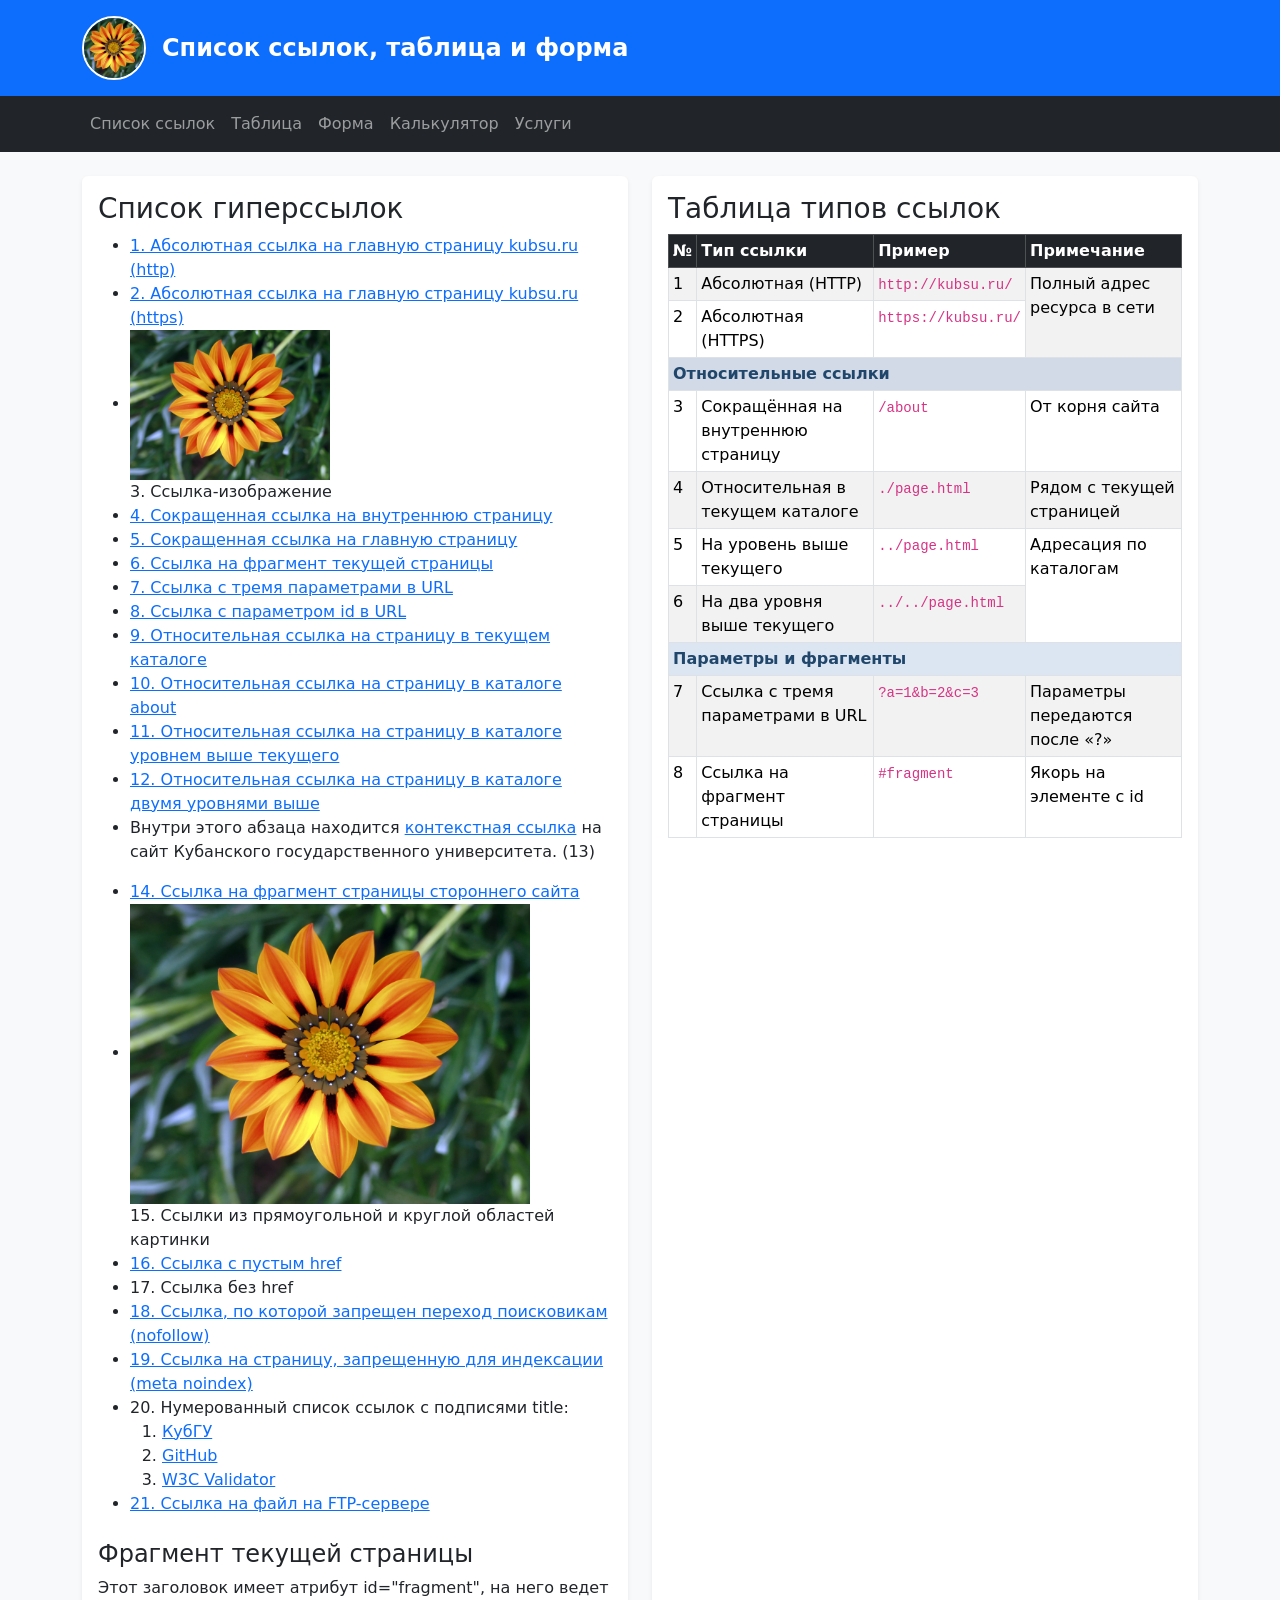
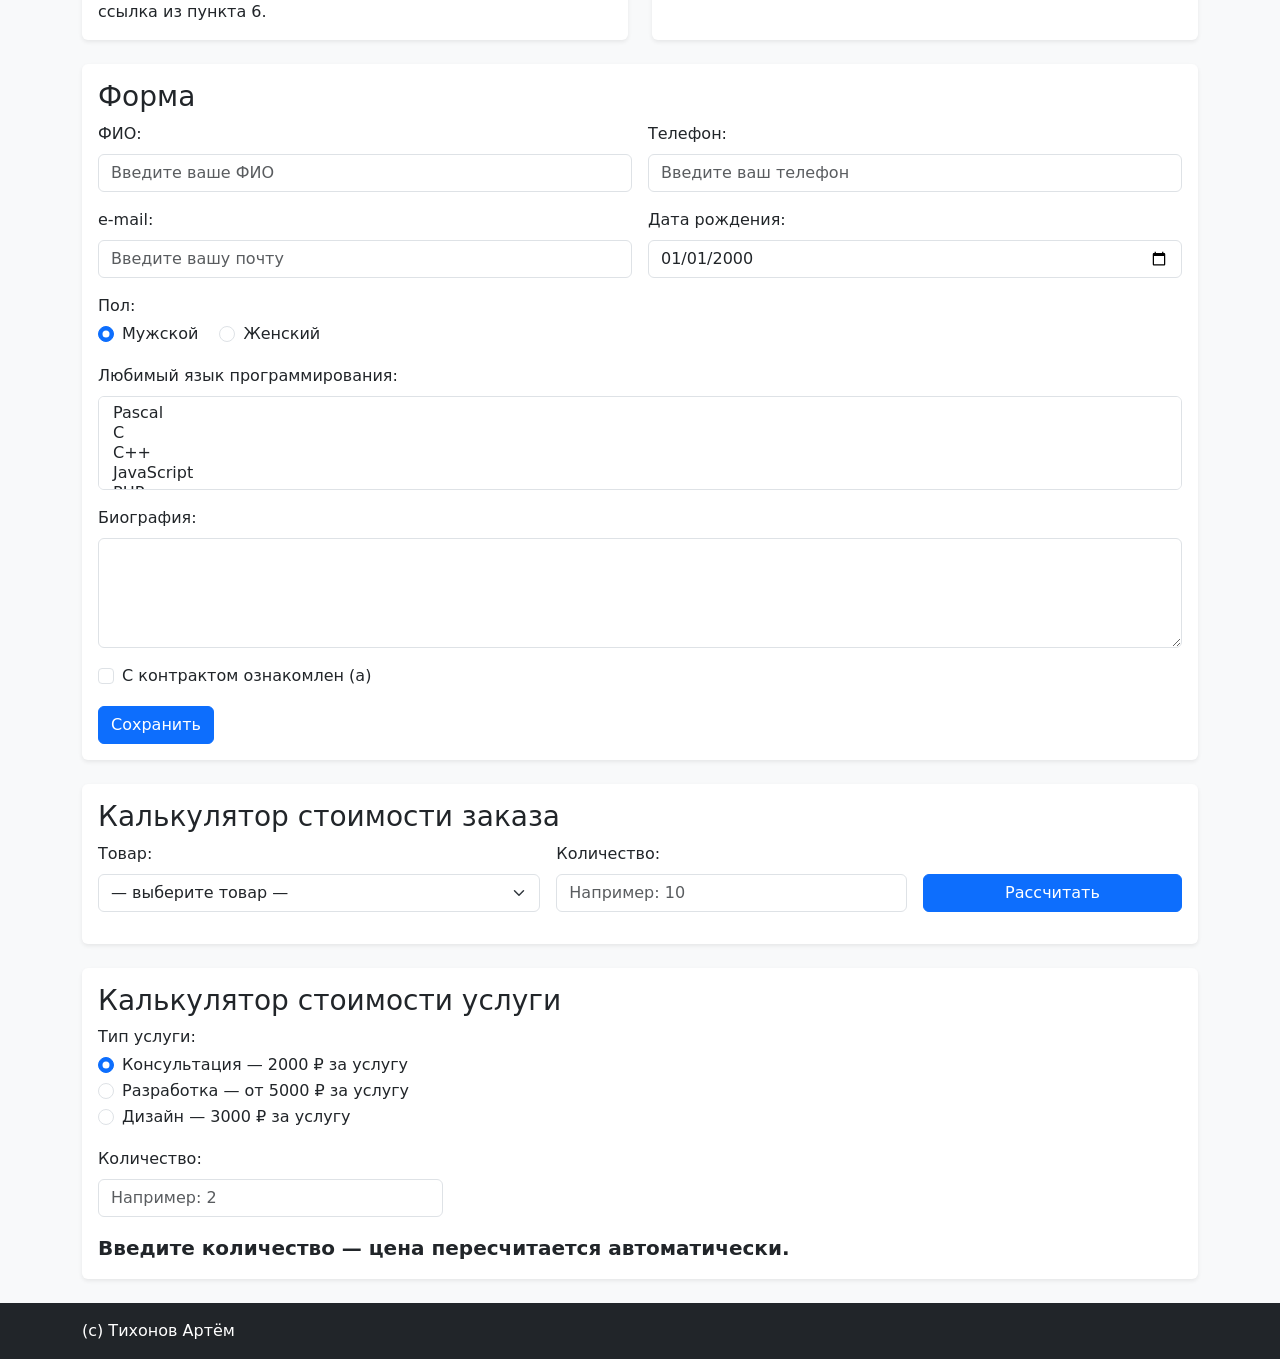
<file: index.html>
<!DOCTYPE html>

<html lang="ru"> 

  <head>
    <meta charset="utf-8">
    <meta name="viewport" content="width=device-width, initial-scale=1">
    <title>Задание 6 — Калькулятор услуг на JavaScript</title>
    <link rel="stylesheet" href="https://cdn.jsdelivr.net/npm/bootstrap@5.3.3/dist/css/bootstrap.min.css">
    <link rel="stylesheet" href="style.css?v=4">
    <script src="calc.js" defer></script>
    <script src="calc2.js" defer></script>
  </head>

  <body class="bg-light">

    <header class="bg-primary text-white py-3">
      <div class="container d-flex align-items-center justify-content-start">
        <img class="logo rounded-circle border border-2 border-white me-3" src="image.jpg" alt="Логотип сайта — цветок">
        <p class="site-name fs-4 fw-bold mb-0">Список ссылок, таблица и форма</p>
      </div>
    </header>

    <nav class="navbar navbar-expand-md navbar-dark bg-dark">
      <div class="container">
        <button class="navbar-toggler" type="button" data-bs-toggle="collapse" data-bs-target="#mainNav"
          aria-controls="mainNav" aria-expanded="false" aria-label="Переключить меню">
          <span class="navbar-toggler-icon"></span>
        </button>
        <div class="collapse navbar-collapse" id="mainNav">
          <ul class="navbar-nav">
            <li class="nav-item"><a class="nav-link" href="#links">Список ссылок</a></li>
            <li class="nav-item"><a class="nav-link" href="#table">Таблица</a></li>
            <li class="nav-item"><a class="nav-link" href="#form">Форма</a></li>
            <li class="nav-item"><a class="nav-link" href="#calc">Калькулятор</a></li>
            <li class="nav-item"><a class="nav-link" href="#calc2">Услуги</a></li>
          </ul>
        </div>
      </div>
    </nav>

    <main class="container py-4">
      <div class="row g-4">

        <section id="links" class="col-12 col-lg-6 order-2 order-lg-1">
          <div class="card border-0 shadow-sm h-100">
            <div class="card-body">
              <h1 class="card-title fs-3">Список гиперссылок</h1>

              <ul>
                <li><a href="http://kubsu.ru/">1. Абсолютная ссылка на главную страницу kubsu.ru (http)</a></li>
                <li><a href="https://kubsu.ru/">2. Абсолютная ссылка на главную страницу kubsu.ru (https)</a></li>
                <li>
                  <a href="https://kubsu.ru/">
                    <img class="link-image" src="image.jpg" alt="Ссылка-изображение на КубГУ">
                  </a>
                  <br>3. Ссылка-изображение
                </li>
                <li><a href="/about">4. Сокращенная ссылка на внутреннюю страницу</a></li>
                <li><a href="/">5. Сокращенная ссылка на главную страницу</a></li>
                <li><a href="#fragment">6. Ссылка на фрагмент текущей страницы</a></li>
                <li><a href="https://example.com/?a=1&amp;b=2&amp;c=3">7. Ссылка с тремя параметрами в URL</a></li>
                <li><a href="https://example.com/?id=123">8. Ссылка с параметром id в URL</a></li>
                <li><a href="./page.html">9. Относительная ссылка на страницу в текущем каталоге</a></li>
                <li><a href="about/page.html">10. Относительная ссылка на страницу в каталоге about</a></li>
                <li><a href="../page.html">11. Относительная ссылка на страницу в каталоге уровнем выше текущего</a></li>
                <li><a href="../../page.html">12. Относительная ссылка на страницу в каталоге двумя уровнями выше</a></li>
                <li>
                  <p>
                    Внутри этого абзаца находится
                    <a href="https://kubsu.ru/">контекстная ссылка</a>
                    на сайт Кубанского государственного университета. (13)
                  </p>
                </li>
                <li><a href="https://ru.wikipedia.org/wiki/HTML#История">14. Ссылка на фрагмент страницы стороннего сайта</a></li>
                <li>
                  <img class="map-image" src="image.jpg" alt="Карта ссылок" usemap="#imagemap">
                  <map name="imagemap">
                    <area shape="rect" coords="0,0,200,300" href="https://kubsu.ru/" alt="Прямоугольная область" title="КубГУ (прямоугольная область)">
                    <area shape="circle" coords="300,150,80" href="https://example.com/" alt="Круглая область" title="Example (круглая область)">
                  </map>
                  <br>15. Ссылки из прямоугольной и круглой областей картинки
                </li>
                <li><a href="">16. Ссылка с пустым href</a></li>
                <li><a>17. Ссылка без href</a></li>
                <li><a href="https://example.com/" rel="nofollow">18. Ссылка, по которой запрещен переход поисковикам (nofollow)</a></li>
                <li><a href="https://example.com/secret" rel="nofollow">19. Ссылка на страницу, запрещенную для индексации (meta noindex)</a></li>
                <li>
                  20. Нумерованный список ссылок с подписями title:
                  <ol>
                    <li><a href="https://kubsu.ru/" title="Официальный сайт Кубанского государственного университета">КубГУ</a></li>
                    <li><a href="https://github.com/" title="Платформа для хостинга кода и совместной разработки">GitHub</a></li>
                    <li><a href="https://validator.w3.org/" title="Сервис проверки валидности HTML-документов">W3C Validator</a></li>
                  </ol>
                </li>
                <li><a href="ftp://ftp.example.com/file.txt">21. Ссылка на файл на FTP-сервере</a></li>
              </ul>

              <h2 id="fragment" class="fs-4 mt-4">Фрагмент текущей страницы</h2>
              <p class="mb-0">Этот заголовок имеет атрибут id="fragment", на него ведет ссылка из пункта 6.</p>
            </div>
          </div>
        </section>

        <section id="table" class="col-12 col-lg-6 order-1 order-lg-2">
          <div class="card border-0 shadow-sm h-100">
            <div class="card-body">
              <h1 class="fs-3">Таблица типов ссылок</h1>

              <div class="table-responsive">
              <table class="table table-bordered table-striped table-sm data-table mb-0">
                <thead class="table-dark">
                  <tr>
                    <th>№</th>
                    <th>Тип ссылки</th>
                    <th>Пример</th>
                    <th>Примечание</th>
                  </tr>
                </thead>
                <tbody>
                  <tr>
                    <td>1</td>
                    <td>Абсолютная (HTTP)</td>
                    <td><code>http://kubsu.ru/</code></td>
                    <td rowspan="2">Полный адрес ресурса в сети</td>
                  </tr>
                  <tr>
                    <td>2</td>
                    <td>Абсолютная (HTTPS)</td>
                    <td><code>https://kubsu.ru/</code></td>
                  </tr>
                  <tr class="group-row">
                    <th colspan="4">Относительные ссылки</th>
                  </tr>
                  <tr>
                    <td>3</td>
                    <td>Сокращённая на внутреннюю страницу</td>
                    <td><code>/about</code></td>
                    <td>От корня сайта</td>
                  </tr>
                  <tr>
                    <td>4</td>
                    <td>Относительная в текущем каталоге</td>
                    <td><code>./page.html</code></td>
                    <td>Рядом с текущей страницей</td>
                  </tr>
                  <tr>
                    <td>5</td>
                    <td>На уровень выше текущего</td>
                    <td><code>../page.html</code></td>
                    <td rowspan="2">Адресация по каталогам</td>
                  </tr>
                  <tr>
                    <td>6</td>
                    <td>На два уровня выше текущего</td>
                    <td><code>../../page.html</code></td>
                  </tr>
                  <tr class="group-row">
                    <th colspan="4">Параметры и фрагменты</th>
                  </tr>
                  <tr>
                    <td>7</td>
                    <td>Ссылка с тремя параметрами в URL</td>
                    <td><code>?a=1&amp;b=2&amp;c=3</code></td>
                    <td>Параметры передаются после «?»</td>
                  </tr>
                  <tr>
                    <td>8</td>
                    <td>Ссылка на фрагмент страницы</td>
                    <td><code>#fragment</code></td>
                    <td>Якорь на элементе с id</td>
                  </tr>
                </tbody>
              </table>
              </div>
            </div>
          </div>
        </section>

        <section id="form" class="col-12 order-3">
          <div class="card border-0 shadow-sm">
            <div class="card-body">
              <h1 class="fs-3">Форма</h1>

              <form class="feedback-form" action="/"
                method="post">

                <div class="row g-3">
                  <div class="col-md-6">
                    <label class="form-label" for="field-name">ФИО:</label>
                    <input class="form-control" id="field-name" name="field-name"
                      type="text"
                      placeholder="Введите ваше ФИО">
                  </div>

                  <div class="col-md-6">
                    <label class="form-label" for="field-tel">Телефон:</label>
                    <input class="form-control" id="field-tel" name="field-tel"
                      type="tel"
                      placeholder="Введите ваш телефон">
                  </div>

                  <div class="col-md-6">
                    <label class="form-label" for="field-email">e-mail:</label>
                    <input class="form-control" id="field-email" name="field-email"
                      type="email"
                      placeholder="Введите вашу почту">
                  </div>

                  <div class="col-md-6">
                    <label class="form-label" for="field-date">Дата рождения:</label>
                    <input class="form-control" id="field-date" name="field-date"
                      value="2000-01-01"
                      type="date">
                  </div>
                </div>

                <p class="mt-3 mb-1">Пол:</p>
                <div class="form-check form-check-inline">
                  <input class="form-check-input" type="radio" id="radio-male"
                    name="radio-group-1" value="male" checked>
                  <label class="form-check-label" for="radio-male">Мужской</label>
                </div>
                <div class="form-check form-check-inline">
                  <input class="form-check-input" type="radio" id="radio-female"
                    name="radio-group-1" value="female">
                  <label class="form-check-label" for="radio-female">Женский</label>
                </div>

                <div class="mt-3">
                  <label class="form-label" for="field-language">Любимый язык программирования:</label>
                  <select class="form-control" id="field-language" name="field-language[]"
                    multiple="multiple">
                    <option value="Pascal">Pascal</option>
                    <option value="C">C</option>
                    <option value="C++">C++</option>
                    <option value="JavaScript">JavaScript</option>
                    <option value="PHP">PHP</option>
                    <option value="Python">Python</option>
                    <option value="Java">Java</option>
                    <option value="Haskel">Haskel</option>
                    <option value="Clojure">Clojure</option>
                    <option value="Prolog">Prolog</option>
                    <option value="Scala">Scala</option>
                  </select>
                </div>

                <div class="mt-3">
                  <label class="form-label" for="field-bio">Биография:</label>
                  <textarea class="form-control" id="field-bio" name="field-bio" rows="4"></textarea>
                </div>

                <div class="form-check mt-3">
                  <input class="form-check-input" type="checkbox" id="check-contract"
                    name="check-contract">
                  <label class="form-check-label" for="check-contract">С контрактом ознакомлен (а)</label>
                </div>

                <input class="btn btn-primary mt-3" type="submit" value="Сохранить">
              </form>
            </div>
          </div>
        </section>

        <section id="calc" class="col-12 order-4">
          <div class="card border-0 shadow-sm">
            <div class="card-body">
              <h1 class="fs-3">Калькулятор стоимости заказа</h1>

              <div class="row g-3 align-items-end">
                <div class="col-md-5">
                  <label class="form-label" for="calc-product">Товар:</label>
                  <select class="form-select" id="calc-product" name="calc-product">
                    <option value="" selected>— выберите товар —</option>
                    <option value="tshirt" data-price="1200">Футболка — 1200 ₽</option>
                    <option value="mug" data-price="450">Кружка — 450 ₽</option>
                    <option value="poster" data-price="300">Плакат А3 — 300 ₽</option>
                    <option value="notebook" data-price="650">Блокнот — 650 ₽</option>
                  </select>
                </div>

                <div class="col-md-4">
                  <label class="form-label" for="calc-quantity">Количество:</label>
                  <input class="form-control" id="calc-quantity" name="calc-quantity"
                    type="text"
                    placeholder="Например: 10">
                </div>

                <div class="col-md-3 d-grid">
                  <button class="btn btn-primary" id="calc-button" type="button">Рассчитать</button>
                </div>
              </div>

              <p class="text-danger mt-3 mb-0" id="calc-error"></p>
              <p class="fs-5 fw-bold mt-2 mb-0" id="calc-result"></p>
            </div>
          </div>
        </section>

        <section id="calc2" class="col-12 order-5">
          <div class="card border-0 shadow-sm">
            <div class="card-body">
              <h1 class="fs-3">Калькулятор стоимости услуги</h1>

              <p class="mb-1">Тип услуги:</p>
              <div class="form-check">
                <input class="form-check-input" type="radio" name="service-type" id="st-consult"
                  value="consult" data-base="2000" checked>
                <label class="form-check-label" for="st-consult">Консультация — 2000 ₽ за услугу</label>
              </div>
              <div class="form-check">
                <input class="form-check-input" type="radio" name="service-type" id="st-dev"
                  value="dev" data-base="5000" data-has-option="true">
                <label class="form-check-label" for="st-dev">Разработка — от 5000 ₽ за услугу</label>
              </div>
              <div class="form-check">
                <input class="form-check-input" type="radio" name="service-type" id="st-design"
                  value="design" data-base="3000" data-has-property="true">
                <label class="form-check-label" for="st-design">Дизайн — 3000 ₽ за услугу</label>
              </div>

              <div class="mt-3" id="service-option-wrap" hidden>
                <label class="form-label" for="service-option">Опция (тип разработки):</label>
                <select class="form-select" id="service-option">
                  <option value="1">Сайт-визитка (без наценки)</option>
                  <option value="1.4">Интернет-магазин (+40%)</option>
                  <option value="1.8">Веб-приложение (+80%)</option>
                </select>
              </div>

              <div class="form-check mt-3" id="service-property-wrap" hidden>
                <input class="form-check-input" type="checkbox" id="service-property">
                <label class="form-check-label" for="service-property">Срочное выполнение (+25%)</label>
              </div>

              <div class="row">
                <div class="col-md-4 mt-3">
                  <label class="form-label" for="service-quantity">Количество:</label>
                  <input class="form-control" id="service-quantity"
                    type="text"
                    placeholder="Например: 2">
                </div>
              </div>

              <p class="text-danger mt-3 mb-0" id="service-error"></p>
              <p class="fs-5 fw-bold mt-2 mb-0" id="service-result"></p>
            </div>
          </div>
        </section>

      </div>
    </main>

    <footer class="bg-dark text-white py-3">
      <div class="container">
        <p class="mb-0">(c) Тихонов Артём</p>
      </div>
    </footer>

    <script src="https://cdn.jsdelivr.net/npm/bootstrap@5.3.3/dist/js/bootstrap.bundle.min.js"></script>

  </body>

</html>
</file>
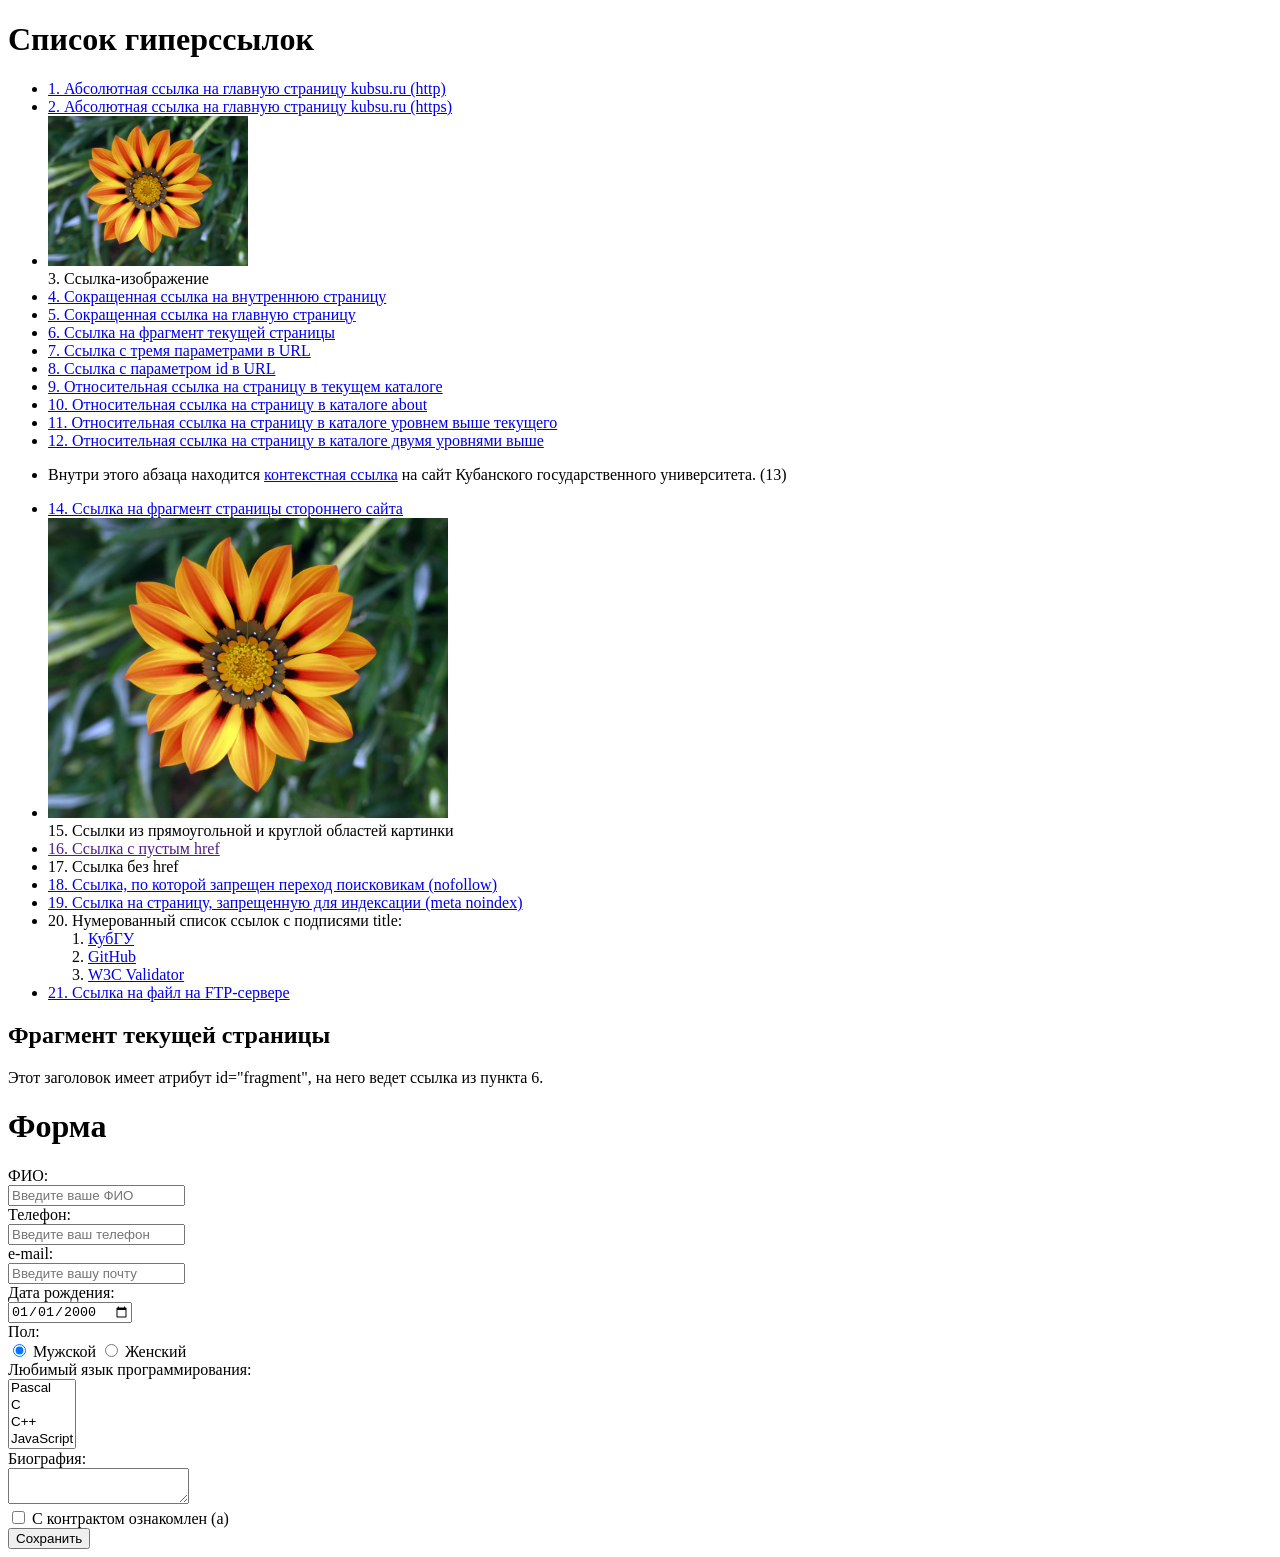
<file: zadanie1/index.html>
<!DOCTYPE html>

<html lang="ru">

  <head>
    <meta charset="utf-8">
    <meta name="robots" content="noindex">
    <title>Задание 1 — Список ссылок и форма</title>
  </head>

  <body>

    <h1>Список гиперссылок</h1>

    <ul>
      <li><a href="http://kubsu.ru/">1. Абсолютная ссылка на главную страницу kubsu.ru (http)</a></li>
      <li><a href="https://kubsu.ru/">2. Абсолютная ссылка на главную страницу kubsu.ru (https)</a></li>
      <li>
        <a href="https://kubsu.ru/">
          <img src="image.jpg" alt="Ссылка-изображение на КубГУ" style="width: 200px;">
        </a>
        <br>3. Ссылка-изображение
      </li>
      <li><a href="/about">4. Сокращенная ссылка на внутреннюю страницу</a></li>
      <li><a href="/">5. Сокращенная ссылка на главную страницу</a></li>
      <li><a href="#fragment">6. Ссылка на фрагмент текущей страницы</a></li>
      <li><a href="https://example.com/?a=1&amp;b=2&amp;c=3">7. Ссылка с тремя параметрами в URL</a></li>
      <li><a href="https://example.com/?id=123">8. Ссылка с параметром id в URL</a></li>
      <li><a href="./page.html">9. Относительная ссылка на страницу в текущем каталоге</a></li>
      <li><a href="about/page.html">10. Относительная ссылка на страницу в каталоге about</a></li>
      <li><a href="../page.html">11. Относительная ссылка на страницу в каталоге уровнем выше текущего</a></li>
      <li><a href="../../page.html">12. Относительная ссылка на страницу в каталоге двумя уровнями выше</a></li>
      <li>
        <p>
          Внутри этого абзаца находится
          <a href="https://kubsu.ru/">контекстная ссылка</a>
          на сайт Кубанского государственного университета. (13)
        </p>
      </li>
      <li><a href="https://ru.wikipedia.org/wiki/HTML#История">14. Ссылка на фрагмент страницы стороннего сайта</a></li>
      <li>
        <img src="image.jpg" alt="Карта ссылок" style="width: 400px;" usemap="#imagemap">
        <map name="imagemap">
          <area shape="rect" coords="0,0,200,300" href="https://kubsu.ru/" alt="Прямоугольная область" title="КубГУ (прямоугольная область)">
          <area shape="circle" coords="300,150,80" href="https://example.com/" alt="Круглая область" title="Example (круглая область)">
        </map>
        <br>15. Ссылки из прямоугольной и круглой областей картинки
      </li>
      <li><a href="">16. Ссылка с пустым href</a></li>
      <li><a>17. Ссылка без href</a></li>
      <li><a href="https://example.com/" rel="nofollow">18. Ссылка, по которой запрещен переход поисковикам (nofollow)</a></li>
      <li><a href="https://example.com/secret" rel="nofollow">19. Ссылка на страницу, запрещенную для индексации (meta noindex)</a></li>
      <li>
        20. Нумерованный список ссылок с подписями title:
        <ol>
          <li><a href="https://kubsu.ru/" title="Официальный сайт Кубанского государственного университета">КубГУ</a></li>
          <li><a href="https://github.com/" title="Платформа для хостинга кода и совместной разработки">GitHub</a></li>
          <li><a href="https://validator.w3.org/" title="Сервис проверки валидности HTML-документов">W3C Validator</a></li>
        </ol>
      </li>
      <li><a href="ftp://ftp.example.com/file.txt">21. Ссылка на файл на FTP-сервере</a></li>
    </ul>

    <h2 id="fragment">Фрагмент текущей страницы</h2>
    <p>Этот заголовок имеет атрибут id="fragment", на него ведет ссылка из пункта 6.</p>

    <h1>Форма</h1>

    <form action="/"
      method="POST">

      <label>
        ФИО:<br>
        <input name="field-name"
          placeholder="Введите ваше ФИО">
      </label><br>

      <label>
        Телефон:<br>
        <input name="field-tel"
          type="tel"
          placeholder="Введите ваш телефон">
      </label><br>

      <label>
        e-mail:<br>
        <input name="field-email"
          type="email"
          placeholder="Введите вашу почту">
      </label><br>

      <label>
        Дата рождения:<br>
        <input name="field-date"
          value="2000-01-01"
          type="date">
      </label><br>

      Пол:<br>
      <label><input type="radio" checked="checked"
        name="radio-group-1" value="male">
        Мужской</label>
      <label><input type="radio"
        name="radio-group-1" value="female">
        Женский</label><br>

      <label>
        Любимый язык программирования:<br>
        <select name="field-language[]"
          multiple="multiple">
          <option value="Pascal">Pascal</option>
          <option value="C">C</option>
          <option value="C++">C++</option>
          <option value="JavaScript">JavaScript</option>
          <option value="PHP">PHP</option>
          <option value="Python">Python</option>
          <option value="Java">Java</option>
          <option value="Haskel">Haskel</option>
          <option value="Clojure">Clojure</option>
          <option value="Prolog">Prolog</option>
          <option value="Scala">Scala</option>
        </select>
      </label><br>

      <label>
        Биография:<br>
        <textarea name="field-bio"></textarea>
      </label><br>

      <label><input type="checkbox"
        name="check-contract">
        С контрактом ознакомлен (а)</label><br>

      <input type="submit" value="Сохранить">
    </form>

  </body>

</html>
</file>
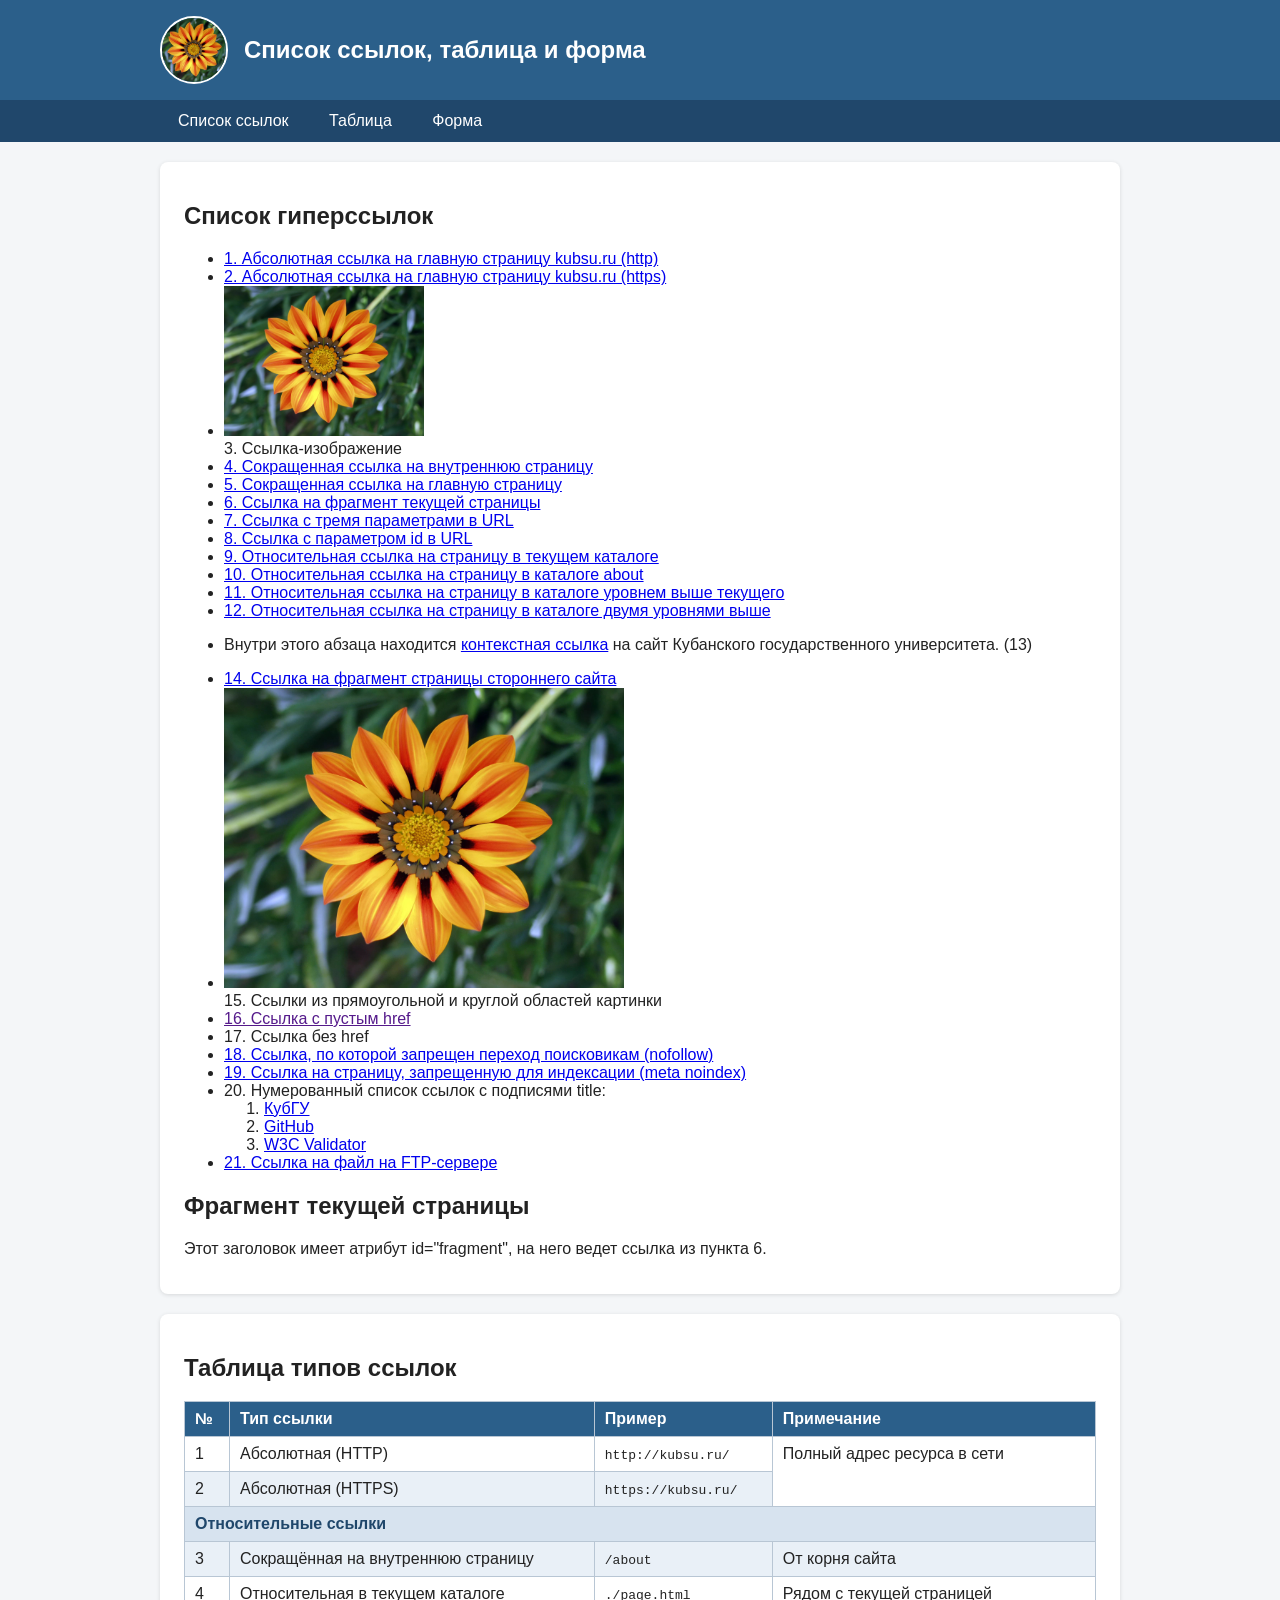
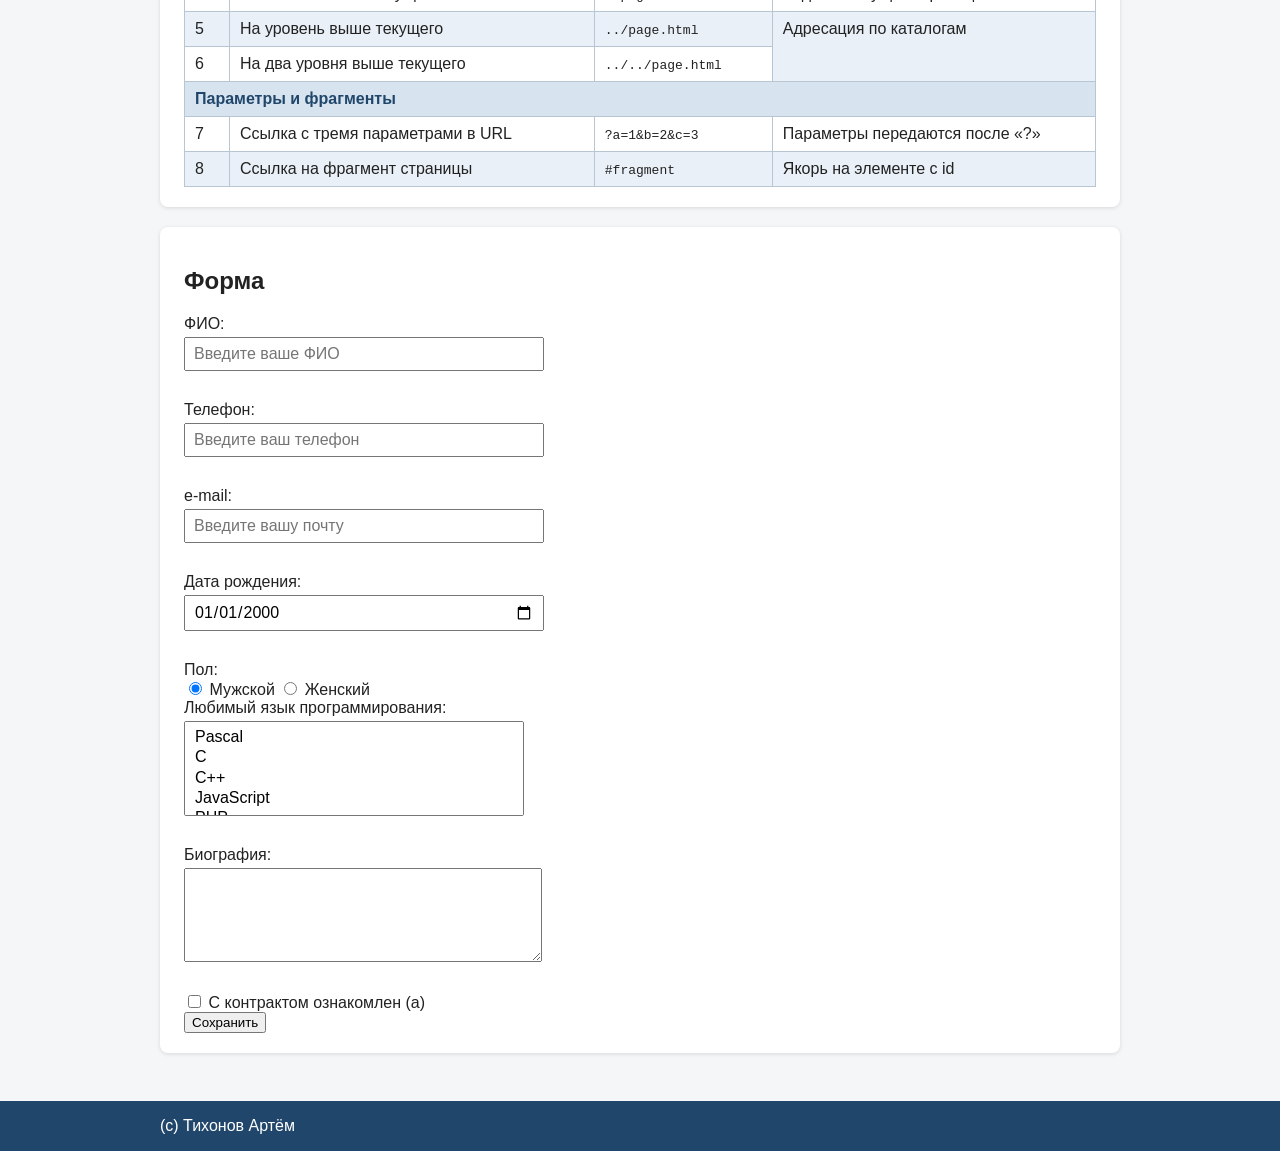
<file: zadanie2/index.html>
<!DOCTYPE html>

<html lang="ru">

  <head>
    <meta charset="utf-8">
    <meta name="viewport" content="width=device-width, initial-scale=1">
    <title>Задание 2 — Список ссылок, таблица и форма</title>
    <link rel="stylesheet" href="style.css">
  </head>

  <body>

    <header id="site-header">
      <div class="container header-inner">
        <img class="logo" src="image.jpg" alt="Логотип сайта — цветок">
        <p class="site-name">Список ссылок, таблица и форма</p>
      </div>
    </header>

    <nav id="main-menu">
      <div class="container">
        <ul>
          <li><a href="#links">Список ссылок</a></li>
          <li><a href="#table">Таблица</a></li>
          <li><a href="#form">Форма</a></li>
        </ul>
      </div>
    </nav>

    <main class="container content">

      <section class="card" id="links">
        <h1>Список гиперссылок</h1>

        <ul>
          <li><a href="http://kubsu.ru/">1. Абсолютная ссылка на главную страницу kubsu.ru (http)</a></li>
          <li><a href="https://kubsu.ru/">2. Абсолютная ссылка на главную страницу kubsu.ru (https)</a></li>
          <li>
            <a href="https://kubsu.ru/">
              <img class="link-image" src="image.jpg" alt="Ссылка-изображение на КубГУ">
            </a>
            <br>3. Ссылка-изображение
          </li>
          <li><a href="/about">4. Сокращенная ссылка на внутреннюю страницу</a></li>
          <li><a href="/">5. Сокращенная ссылка на главную страницу</a></li>
          <li><a href="#fragment">6. Ссылка на фрагмент текущей страницы</a></li>
          <li><a href="https://example.com/?a=1&amp;b=2&amp;c=3">7. Ссылка с тремя параметрами в URL</a></li>
          <li><a href="https://example.com/?id=123">8. Ссылка с параметром id в URL</a></li>
          <li><a href="./page.html">9. Относительная ссылка на страницу в текущем каталоге</a></li>
          <li><a href="about/page.html">10. Относительная ссылка на страницу в каталоге about</a></li>
          <li><a href="../page.html">11. Относительная ссылка на страницу в каталоге уровнем выше текущего</a></li>
          <li><a href="../../page.html">12. Относительная ссылка на страницу в каталоге двумя уровнями выше</a></li>
          <li>
            <p>
              Внутри этого абзаца находится
              <a href="https://kubsu.ru/">контекстная ссылка</a>
              на сайт Кубанского государственного университета. (13)
            </p>
          </li>
          <li><a href="https://ru.wikipedia.org/wiki/HTML#История">14. Ссылка на фрагмент страницы стороннего сайта</a></li>
          <li>
            <img class="map-image" src="image.jpg" alt="Карта ссылок" usemap="#imagemap">
            <map name="imagemap">
              <area shape="rect" coords="0,0,200,300" href="https://kubsu.ru/" alt="Прямоугольная область" title="КубГУ (прямоугольная область)">
              <area shape="circle" coords="300,150,80" href="https://example.com/" alt="Круглая область" title="Example (круглая область)">
            </map>
            <br>15. Ссылки из прямоугольной и круглой областей картинки
          </li>
          <li><a href="">16. Ссылка с пустым href</a></li>
          <li><a>17. Ссылка без href</a></li>
          <li><a href="https://example.com/" rel="nofollow">18. Ссылка, по которой запрещен переход поисковикам (nofollow)</a></li>
          <li><a href="https://example.com/secret" rel="nofollow">19. Ссылка на страницу, запрещенную для индексации (meta noindex)</a></li>
          <li>
            20. Нумерованный список ссылок с подписями title:
            <ol>
              <li><a href="https://kubsu.ru/" title="Официальный сайт Кубанского государственного университета">КубГУ</a></li>
              <li><a href="https://github.com/" title="Платформа для хостинга кода и совместной разработки">GitHub</a></li>
              <li><a href="https://validator.w3.org/" title="Сервис проверки валидности HTML-документов">W3C Validator</a></li>
            </ol>
          </li>
          <li><a href="ftp://ftp.example.com/file.txt">21. Ссылка на файл на FTP-сервере</a></li>
        </ul>

        <h2 id="fragment">Фрагмент текущей страницы</h2>
        <p>Этот заголовок имеет атрибут id="fragment", на него ведет ссылка из пункта 6.</p>
      </section>

      <section class="card" id="table">
        <h1>Таблица типов ссылок</h1>

        <table class="data-table">
          <thead>
            <tr>
              <th>№</th>
              <th>Тип ссылки</th>
              <th>Пример</th>
              <th>Примечание</th>
            </tr>
          </thead>
          <tbody>
            <tr>
              <td>1</td>
              <td>Абсолютная (HTTP)</td>
              <td><code>http://kubsu.ru/</code></td>
              <td rowspan="2">Полный адрес ресурса в сети</td>
            </tr>
            <tr>
              <td>2</td>
              <td>Абсолютная (HTTPS)</td>
              <td><code>https://kubsu.ru/</code></td>
            </tr>
            <tr class="group-row">
              <th colspan="4">Относительные ссылки</th>
            </tr>
            <tr>
              <td>3</td>
              <td>Сокращённая на внутреннюю страницу</td>
              <td><code>/about</code></td>
              <td>От корня сайта</td>
            </tr>
            <tr>
              <td>4</td>
              <td>Относительная в текущем каталоге</td>
              <td><code>./page.html</code></td>
              <td>Рядом с текущей страницей</td>
            </tr>
            <tr>
              <td>5</td>
              <td>На уровень выше текущего</td>
              <td><code>../page.html</code></td>
              <td rowspan="2">Адресация по каталогам</td>
            </tr>
            <tr>
              <td>6</td>
              <td>На два уровня выше текущего</td>
              <td><code>../../page.html</code></td>
            </tr>
            <tr class="group-row">
              <th colspan="4">Параметры и фрагменты</th>
            </tr>
            <tr>
              <td>7</td>
              <td>Ссылка с тремя параметрами в URL</td>
              <td><code>?a=1&amp;b=2&amp;c=3</code></td>
              <td>Параметры передаются после «?»</td>
            </tr>
            <tr>
              <td>8</td>
              <td>Ссылка на фрагмент страницы</td>
              <td><code>#fragment</code></td>
              <td>Якорь на элементе с id</td>
            </tr>
          </tbody>
        </table>
      </section>

      <section class="card" id="form">
        <h1>Форма</h1>

        <form class="feedback-form" action="/"
          method="post">

          <label>
            ФИО:<br>
            <input name="field-name"
              type="text"
              placeholder="Введите ваше ФИО">
          </label><br>

          <label>
            Телефон:<br>
            <input name="field-tel"
              type="tel"
              placeholder="Введите ваш телефон">
          </label><br>

          <label>
            e-mail:<br>
            <input name="field-email"
              type="email"
              placeholder="Введите вашу почту">
          </label><br>

          <label>
            Дата рождения:<br>
            <input name="field-date"
              value="2000-01-01"
              type="date">
          </label><br>

          Пол:<br>
          <label><input type="radio" checked="checked"
            name="radio-group-1" value="male">
            Мужской</label>
          <label><input type="radio"
            name="radio-group-1" value="female">
            Женский</label><br>

          <label>
            Любимый язык программирования:<br>
            <select name="field-language[]"
              multiple="multiple">
              <option value="Pascal">Pascal</option>
              <option value="C">C</option>
              <option value="C++">C++</option>
              <option value="JavaScript">JavaScript</option>
              <option value="PHP">PHP</option>
              <option value="Python">Python</option>
              <option value="Java">Java</option>
              <option value="Haskel">Haskel</option>
              <option value="Clojure">Clojure</option>
              <option value="Prolog">Prolog</option>
              <option value="Scala">Scala</option>
            </select>
          </label><br>

          <label>
            Биография:<br>
            <textarea name="field-bio"></textarea>
          </label><br>

          <label><input type="checkbox"
            name="check-contract">
            С контрактом ознакомлен (а)</label><br>

          <input type="submit" value="Сохранить">
        </form>
      </section>

    </main>

    <footer id="site-footer">
      <div class="container">
        <p>(c) Тихонов Артём</p>
      </div>
    </footer>

  </body>

</html>
</file>
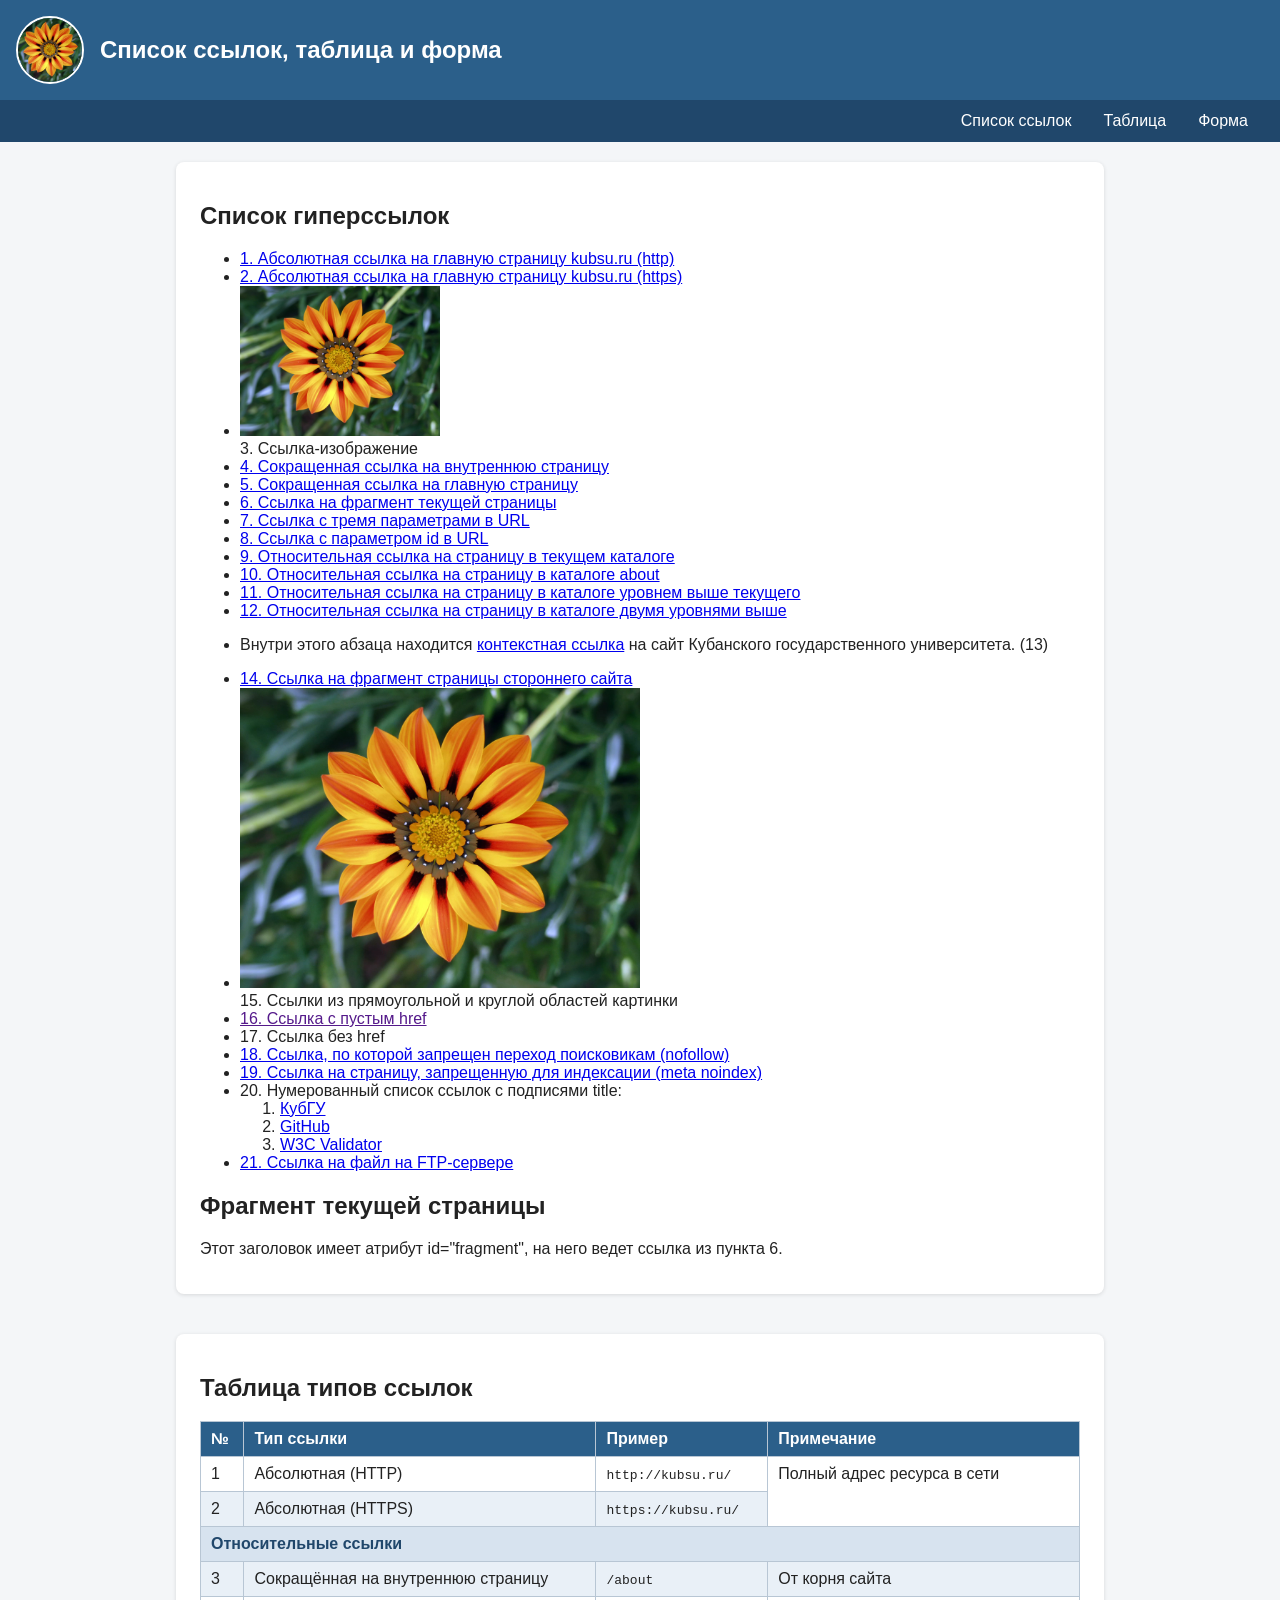
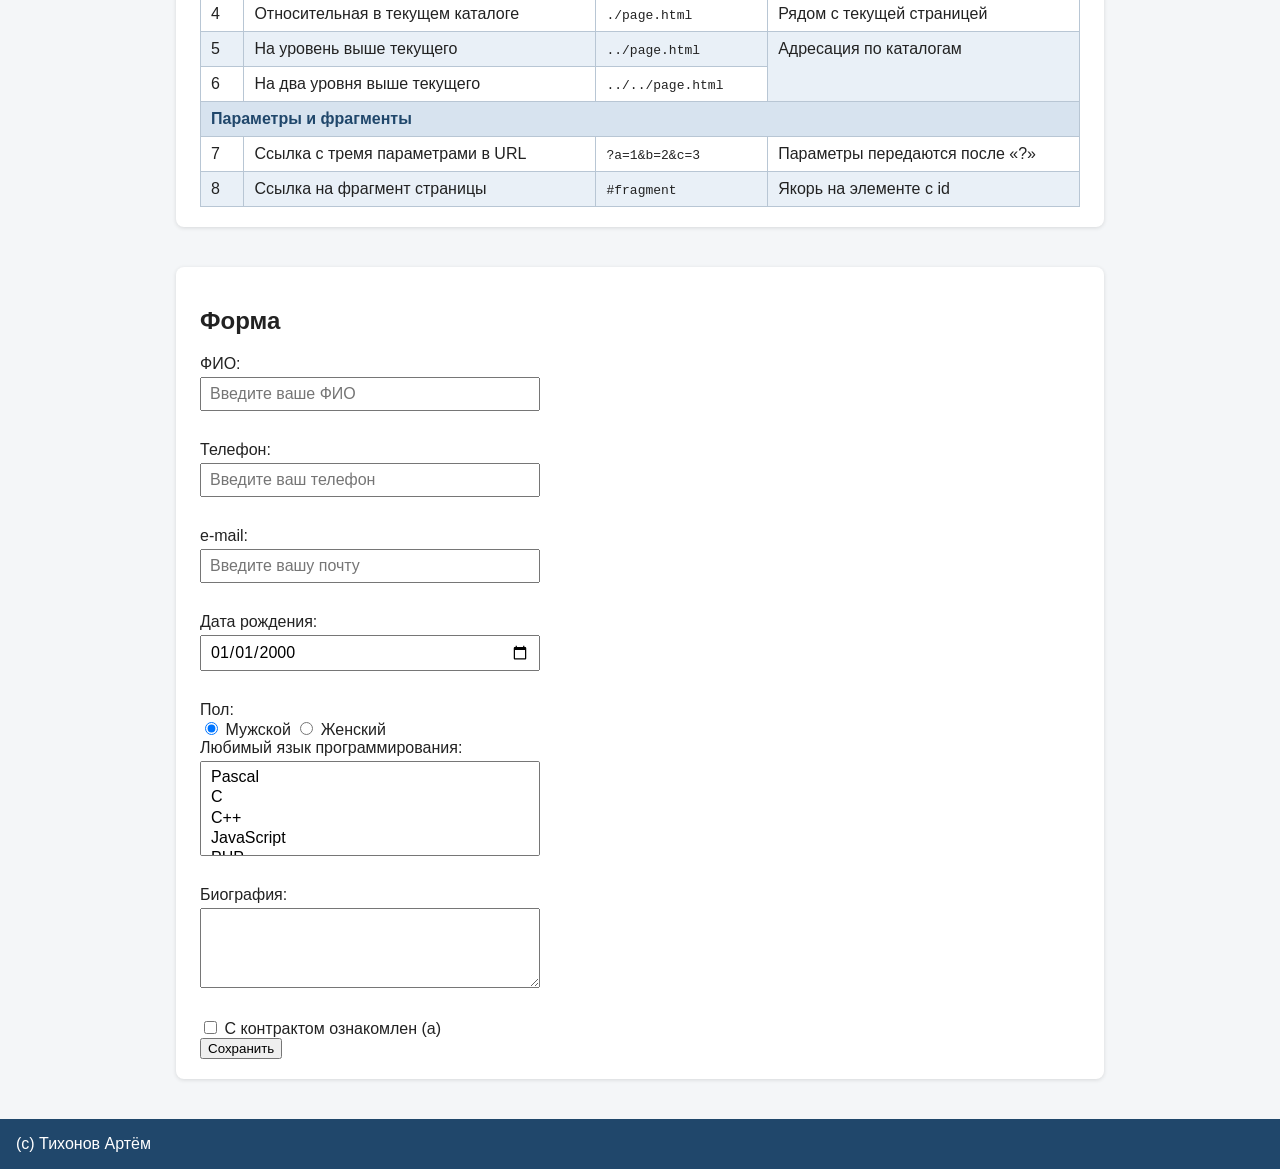
<file: zadanie3/index.html>
<!DOCTYPE html>
 
<html lang="ru">

  <head>
    <meta charset="utf-8">
    <meta name="viewport" content="width=device-width, initial-scale=1">
    <title>Задание 3 — Адаптивная страница (Mobile First)</title>
    <link rel="stylesheet" href="style.css">
  </head>

  <body>

 <header id="site-header">
  <div class="container">
    <div class="header-inner">
      <img class="logo" src="image.jpg" alt="logo">
      <h1 class="site-name">Список ссылок, таблица и форма</h1>
    </div>
  </div>
</header>

<nav id="main-menu">
  <div class="container">
    <ul>
      <li><a href="#links">Список ссылок</a></li>
      <li><a href="#table">Таблица</a></li>
      <li><a href="#form">Форма</a></li>
    </ul>
  </div>
</nav>

    <main class="container content">

      <section class="card" id="links">
        <h1>Список гиперссылок</h1>

        <ul>
          <li><a href="http://kubsu.ru/">1. Абсолютная ссылка на главную страницу kubsu.ru (http)</a></li>
          <li><a href="https://kubsu.ru/">2. Абсолютная ссылка на главную страницу kubsu.ru (https)</a></li>
          <li>
            <a href="https://kubsu.ru/">
              <img class="link-image" src="image.jpg" alt="Ссылка-изображение на КубГУ">
            </a>
            <br>3. Ссылка-изображение
          </li>
          <li><a href="/about">4. Сокращенная ссылка на внутреннюю страницу</a></li>
          <li><a href="/">5. Сокращенная ссылка на главную страницу</a></li>
          <li><a href="#fragment">6. Ссылка на фрагмент текущей страницы</a></li>
          <li><a href="https://example.com/?a=1&amp;b=2&amp;c=3">7. Ссылка с тремя параметрами в URL</a></li>
          <li><a href="https://example.com/?id=123">8. Ссылка с параметром id в URL</a></li>
          <li><a href="./page.html">9. Относительная ссылка на страницу в текущем каталоге</a></li>
          <li><a href="about/page.html">10. Относительная ссылка на страницу в каталоге about</a></li>
          <li><a href="../page.html">11. Относительная ссылка на страницу в каталоге уровнем выше текущего</a></li>
          <li><a href="../../page.html">12. Относительная ссылка на страницу в каталоге двумя уровнями выше</a></li>
          <li>
            <p>
              Внутри этого абзаца находится
              <a href="https://kubsu.ru/">контекстная ссылка</a>
              на сайт Кубанского государственного университета. (13)
            </p>
          </li>
          <li><a href="https://ru.wikipedia.org/wiki/HTML#История">14. Ссылка на фрагмент страницы стороннего сайта</a></li>
          <li>
            <img class="map-image" src="image.jpg" alt="Карта ссылок" usemap="#imagemap">
            <map name="imagemap">
              <area shape="rect" coords="0,0,200,300" href="https://kubsu.ru/" alt="Прямоугольная область" title="КубГУ (прямоугольная область)">
              <area shape="circle" coords="300,150,80" href="https://example.com/" alt="Круглая область" title="Example (круглая область)">
            </map>
            <br>15. Ссылки из прямоугольной и круглой областей картинки
          </li>
          <li><a href="">16. Ссылка с пустым href</a></li>
          <li><a>17. Ссылка без href</a></li>
          <li><a href="https://example.com/" rel="nofollow">18. Ссылка, по которой запрещен переход поисковикам (nofollow)</a></li>
          <li><a href="https://example.com/secret" rel="nofollow">19. Ссылка на страницу, запрещенную для индексации (meta noindex)</a></li>
          <li>
            20. Нумерованный список ссылок с подписями title:
            <ol>
              <li><a href="https://kubsu.ru/" title="Официальный сайт Кубанского государственного университета">КубГУ</a></li>
              <li><a href="https://github.com/" title="Платформа для хостинга кода и совместной разработки">GitHub</a></li>
              <li><a href="https://validator.w3.org/" title="Сервис проверки валидности HTML-документов">W3C Validator</a></li>
            </ol>
          </li>
          <li><a href="ftp://ftp.example.com/file.txt">21. Ссылка на файл на FTP-сервере</a></li>
        </ul>

        <h2 id="fragment">Фрагмент текущей страницы</h2>
        <p>Этот заголовок имеет атрибут id="fragment", на него ведет ссылка из пункта 6.</p>
      </section>

      <section class="card" id="table">
        <h1>Таблица типов ссылок</h1>

        <table class="data-table">
          <thead>
            <tr>
              <th>№</th>
              <th>Тип ссылки</th>
              <th>Пример</th>
              <th>Примечание</th>
            </tr>
          </thead>
          <tbody>
            <tr>
              <td>1</td>
              <td>Абсолютная (HTTP)</td>
              <td><code>http://kubsu.ru/</code></td>
              <td rowspan="2">Полный адрес ресурса в сети</td>
            </tr>
            <tr>
              <td>2</td>
              <td>Абсолютная (HTTPS)</td>
              <td><code>https://kubsu.ru/</code></td>
            </tr>
            <tr class="group-row">
              <th colspan="4">Относительные ссылки</th>
            </tr>
            <tr>
              <td>3</td>
              <td>Сокращённая на внутреннюю страницу</td>
              <td><code>/about</code></td>
              <td>От корня сайта</td>
            </tr>
            <tr>
              <td>4</td>
              <td>Относительная в текущем каталоге</td>
              <td><code>./page.html</code></td>
              <td>Рядом с текущей страницей</td>
            </tr>
            <tr>
              <td>5</td>
              <td>На уровень выше текущего</td>
              <td><code>../page.html</code></td>
              <td rowspan="2">Адресация по каталогам</td>
            </tr>
            <tr>
              <td>6</td>
              <td>На два уровня выше текущего</td>
              <td><code>../../page.html</code></td>
            </tr>
            <tr class="group-row">
              <th colspan="4">Параметры и фрагменты</th>
            </tr>
            <tr>
              <td>7</td>
              <td>Ссылка с тремя параметрами в URL</td>
              <td><code>?a=1&amp;b=2&amp;c=3</code></td>
              <td>Параметры передаются после «?»</td>
            </tr>
            <tr>
              <td>8</td>
              <td>Ссылка на фрагмент страницы</td>
              <td><code>#fragment</code></td>
              <td>Якорь на элементе с id</td>
            </tr>
          </tbody>
        </table>
      </section>

      <section class="card" id="form">
        <h1>Форма</h1>

        <form class="feedback-form" action="/"
          method="post">

          <label>
            ФИО:<br>
            <input name="field-name"
              type="text"
              placeholder="Введите ваше ФИО">
          </label><br>

          <label>
            Телефон:<br>
            <input name="field-tel"
              type="tel"
              placeholder="Введите ваш телефон">
          </label><br>

          <label>
            e-mail:<br>
            <input name="field-email"
              type="email"
              placeholder="Введите вашу почту">
          </label><br>

          <label>
            Дата рождения:<br>
            <input name="field-date"
              value="2000-01-01"
              type="date">
          </label><br>

          Пол:<br>
          <label><input type="radio" checked="checked"
            name="radio-group-1" value="male">
            Мужской</label>
          <label><input type="radio"
            name="radio-group-1" value="female">
            Женский</label><br>

          <label>
            Любимый язык программирования:<br>
            <select name="field-language[]"
              multiple="multiple">
              <option value="Pascal">Pascal</option>
              <option value="C">C</option>
              <option value="C++">C++</option>
              <option value="JavaScript">JavaScript</option>
              <option value="PHP">PHP</option>
              <option value="Python">Python</option>
              <option value="Java">Java</option>
              <option value="Haskel">Haskel</option>
              <option value="Clojure">Clojure</option>
              <option value="Prolog">Prolog</option>
              <option value="Scala">Scala</option>
            </select>
          </label><br>

          <label>
            Биография:<br>
            <textarea name="field-bio"></textarea>
          </label><br>

          <label><input type="checkbox"
            name="check-contract">
            С контрактом ознакомлен (а)</label><br>

          <input type="submit" value="Сохранить">
        </form>
      </section>

    </main>

    <footer id="site-footer">
      <div class="container">
        <p>(c) Тихонов Артём</p>
      </div>
    </footer>

  </body>

</html>
</file>
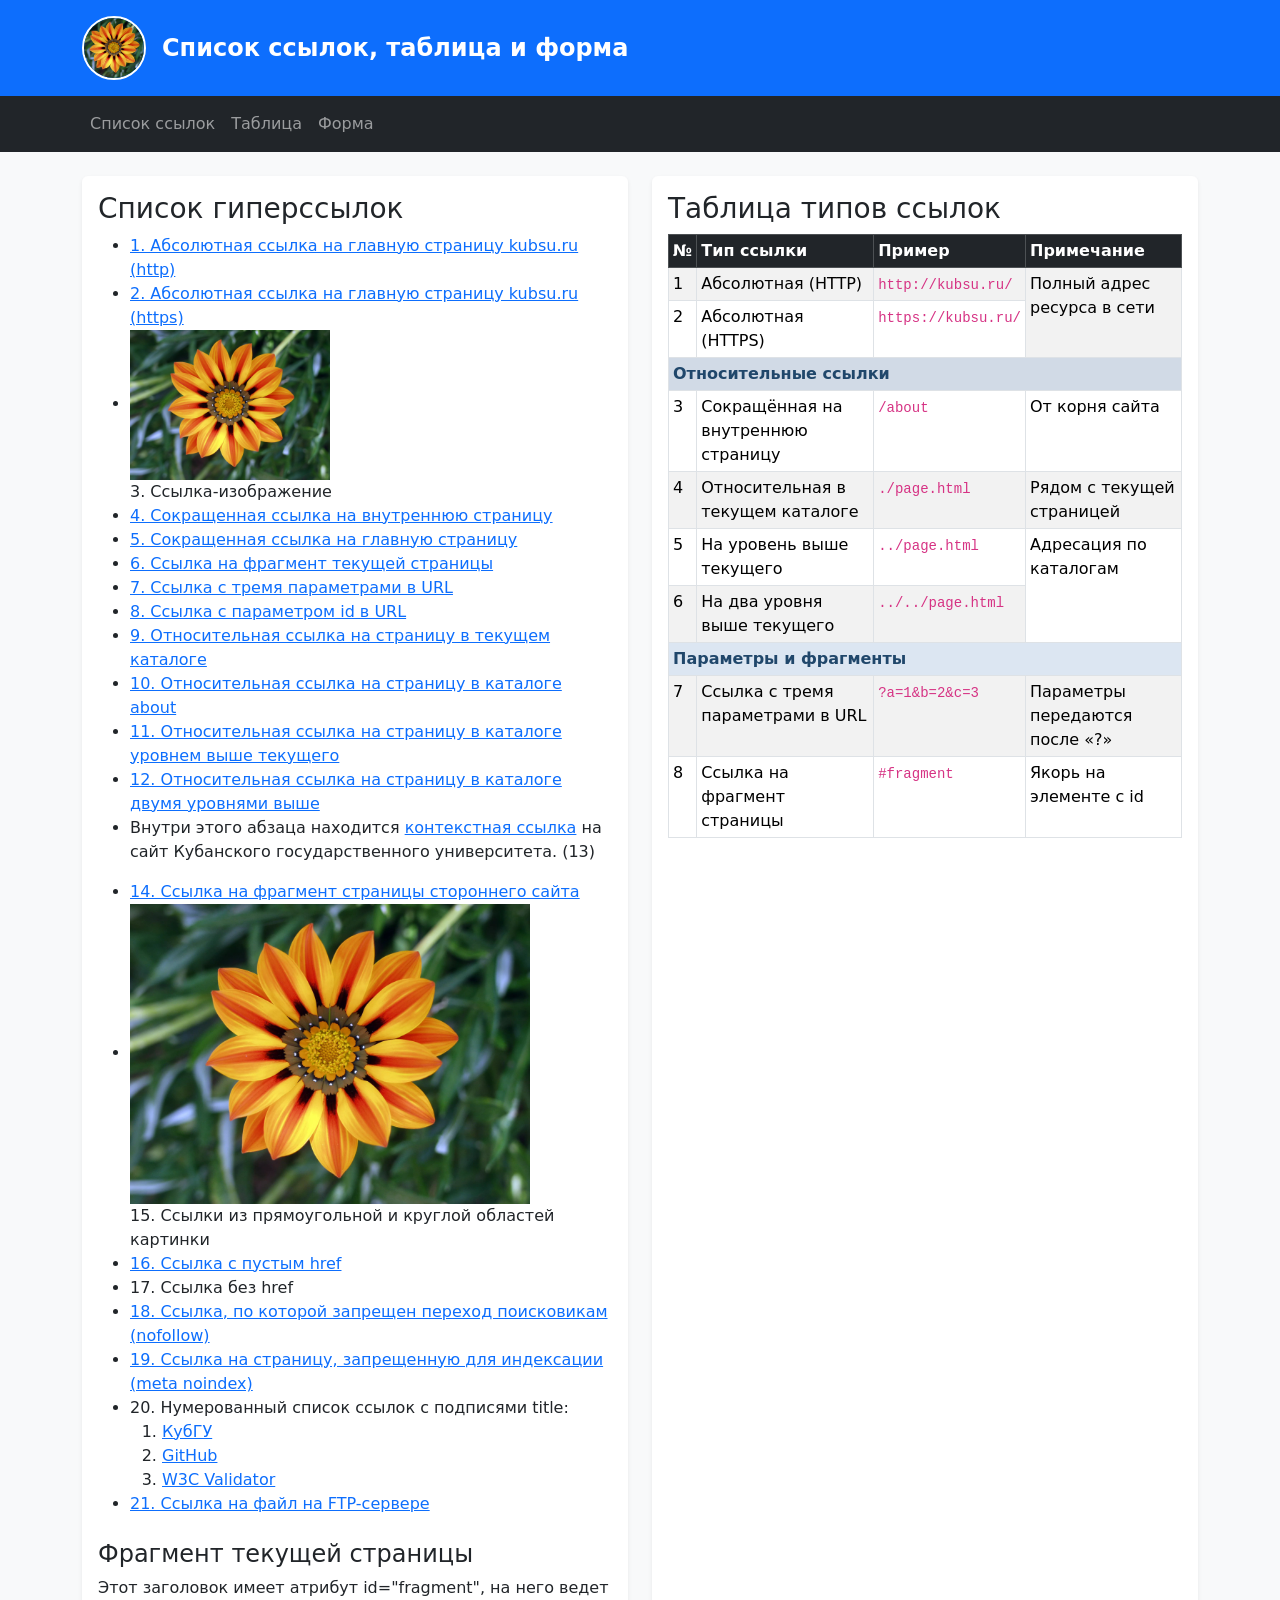
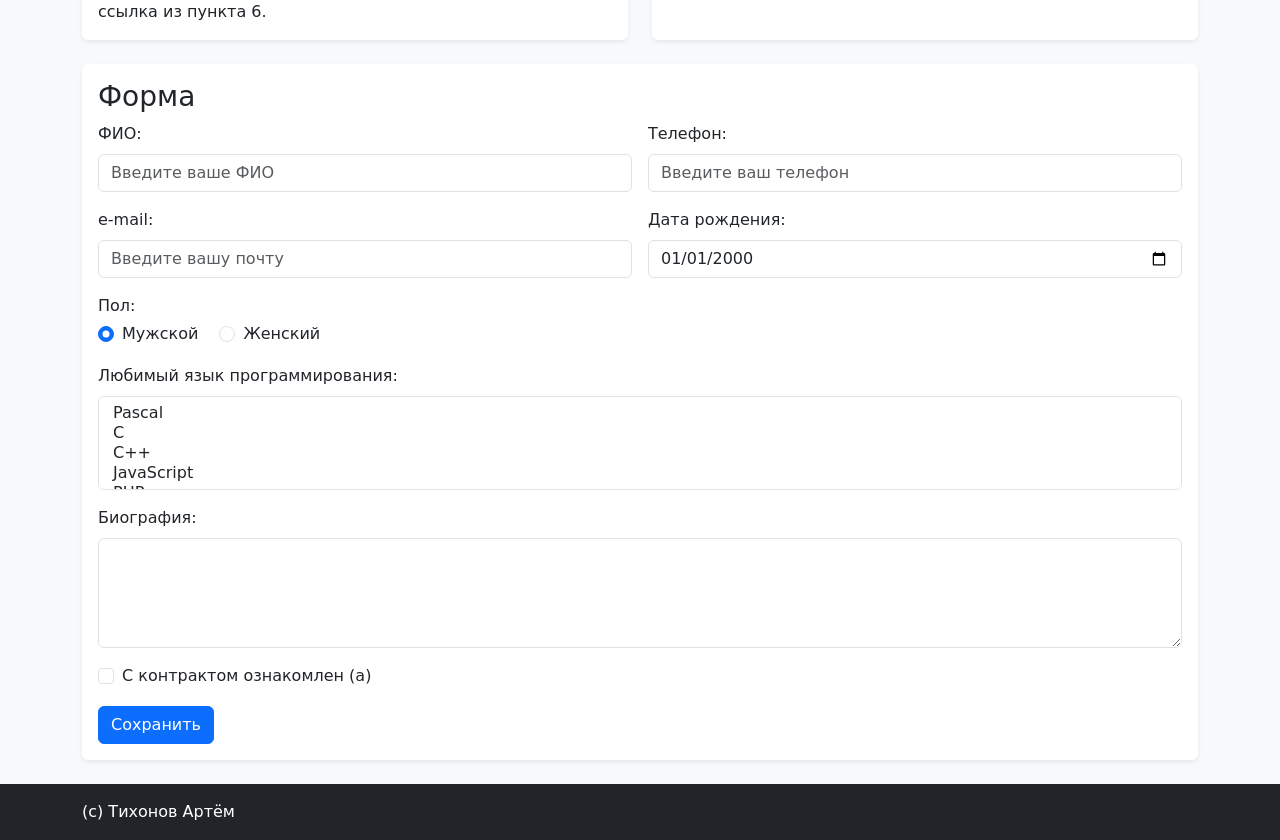
<file: zadanie4/index.html>
<!DOCTYPE html>

<html lang="ru">

  <head>
    <meta charset="utf-8">
    <meta name="viewport" content="width=device-width, initial-scale=1">
    <title>Задание 4 — Bootstrap: сетка и адаптивность</title>
    <link rel="stylesheet" href="https://cdn.jsdelivr.net/npm/bootstrap@5.3.3/dist/css/bootstrap.min.css">
    <link rel="stylesheet" href="style.css?v=4">
  </head>

  <body class="bg-light">

    <header class="bg-primary text-white py-3">
      <div class="container d-flex align-items-center justify-content-start">
        <img class="logo rounded-circle border border-2 border-white me-3" src="image.jpg" alt="Логотип сайта — цветок">
        <p class="site-name fs-4 fw-bold mb-0">Список ссылок, таблица и форма</p>
      </div>
    </header>

    <nav class="navbar navbar-expand-md navbar-dark bg-dark">
      <div class="container">
        <button class="navbar-toggler" type="button" data-bs-toggle="collapse" data-bs-target="#mainNav"
          aria-controls="mainNav" aria-expanded="false" aria-label="Переключить меню">
          <span class="navbar-toggler-icon"></span>
        </button>
        <div class="collapse navbar-collapse" id="mainNav">
          <ul class="navbar-nav">
            <li class="nav-item"><a class="nav-link" href="#links">Список ссылок</a></li>
            <li class="nav-item"><a class="nav-link" href="#table">Таблица</a></li>
            <li class="nav-item"><a class="nav-link" href="#form">Форма</a></li>
          </ul>
        </div>
      </div>
    </nav>

    <main class="container py-4">
      <div class="row g-4">

        <section id="links" class="col-12 col-lg-6 order-2 order-lg-1">
          <div class="card border-0 shadow-sm h-100">
            <div class="card-body">
              <h1 class="card-title fs-3">Список гиперссылок</h1>

              <ul>
                <li><a href="http://kubsu.ru/">1. Абсолютная ссылка на главную страницу kubsu.ru (http)</a></li>
                <li><a href="https://kubsu.ru/">2. Абсолютная ссылка на главную страницу kubsu.ru (https)</a></li>
                <li>
                  <a href="https://kubsu.ru/">
                    <img class="link-image" src="image.jpg" alt="Ссылка-изображение на КубГУ">
                  </a>
                  <br>3. Ссылка-изображение
                </li>
                <li><a href="/about">4. Сокращенная ссылка на внутреннюю страницу</a></li>
                <li><a href="/">5. Сокращенная ссылка на главную страницу</a></li>
                <li><a href="#fragment">6. Ссылка на фрагмент текущей страницы</a></li>
                <li><a href="https://example.com/?a=1&amp;b=2&amp;c=3">7. Ссылка с тремя параметрами в URL</a></li>
                <li><a href="https://example.com/?id=123">8. Ссылка с параметром id в URL</a></li>
                <li><a href="./page.html">9. Относительная ссылка на страницу в текущем каталоге</a></li>
                <li><a href="about/page.html">10. Относительная ссылка на страницу в каталоге about</a></li>
                <li><a href="../page.html">11. Относительная ссылка на страницу в каталоге уровнем выше текущего</a></li>
                <li><a href="../../page.html">12. Относительная ссылка на страницу в каталоге двумя уровнями выше</a></li>
                <li>
                  <p>
                    Внутри этого абзаца находится
                    <a href="https://kubsu.ru/">контекстная ссылка</a>
                    на сайт Кубанского государственного университета. (13)
                  </p>
                </li>
                <li><a href="https://ru.wikipedia.org/wiki/HTML#История">14. Ссылка на фрагмент страницы стороннего сайта</a></li>
                <li>
                  <img class="map-image" src="image.jpg" alt="Карта ссылок" usemap="#imagemap">
                  <map name="imagemap">
                    <area shape="rect" coords="0,0,200,300" href="https://kubsu.ru/" alt="Прямоугольная область" title="КубГУ (прямоугольная область)">
                    <area shape="circle" coords="300,150,80" href="https://example.com/" alt="Круглая область" title="Example (круглая область)">
                  </map>
                  <br>15. Ссылки из прямоугольной и круглой областей картинки
                </li>
                <li><a href="">16. Ссылка с пустым href</a></li>
                <li><a>17. Ссылка без href</a></li>
                <li><a href="https://example.com/" rel="nofollow">18. Ссылка, по которой запрещен переход поисковикам (nofollow)</a></li>
                <li><a href="https://example.com/secret" rel="nofollow">19. Ссылка на страницу, запрещенную для индексации (meta noindex)</a></li>
                <li>
                  20. Нумерованный список ссылок с подписями title:
                  <ol>
                    <li><a href="https://kubsu.ru/" title="Официальный сайт Кубанского государственного университета">КубГУ</a></li>
                    <li><a href="https://github.com/" title="Платформа для хостинга кода и совместной разработки">GitHub</a></li>
                    <li><a href="https://validator.w3.org/" title="Сервис проверки валидности HTML-документов">W3C Validator</a></li>
                  </ol>
                </li>
                <li><a href="ftp://ftp.example.com/file.txt">21. Ссылка на файл на FTP-сервере</a></li>
              </ul>

              <h2 id="fragment" class="fs-4 mt-4">Фрагмент текущей страницы</h2>
              <p class="mb-0">Этот заголовок имеет атрибут id="fragment", на него ведет ссылка из пункта 6.</p>
            </div>
          </div>
        </section>

        <section id="table" class="col-12 col-lg-6 order-1 order-lg-2">
          <div class="card border-0 shadow-sm h-100">
            <div class="card-body">
              <h1 class="fs-3">Таблица типов ссылок</h1>

              <div class="table-responsive">
              <table class="table table-bordered table-striped table-sm data-table mb-0">
                <thead class="table-dark">
                  <tr>
                    <th>№</th>
                    <th>Тип ссылки</th>
                    <th>Пример</th>
                    <th>Примечание</th>
                  </tr>
                </thead>
                <tbody>
                  <tr>
                    <td>1</td>
                    <td>Абсолютная (HTTP)</td>
                    <td><code>http://kubsu.ru/</code></td>
                    <td rowspan="2">Полный адрес ресурса в сети</td>
                  </tr>
                  <tr>
                    <td>2</td>
                    <td>Абсолютная (HTTPS)</td>
                    <td><code>https://kubsu.ru/</code></td>
                  </tr>
                  <tr class="group-row">
                    <th colspan="4">Относительные ссылки</th>
                  </tr>
                  <tr>
                    <td>3</td>
                    <td>Сокращённая на внутреннюю страницу</td>
                    <td><code>/about</code></td>
                    <td>От корня сайта</td>
                  </tr>
                  <tr>
                    <td>4</td>
                    <td>Относительная в текущем каталоге</td>
                    <td><code>./page.html</code></td>
                    <td>Рядом с текущей страницей</td>
                  </tr>
                  <tr>
                    <td>5</td>
                    <td>На уровень выше текущего</td>
                    <td><code>../page.html</code></td>
                    <td rowspan="2">Адресация по каталогам</td>
                  </tr>
                  <tr>
                    <td>6</td>
                    <td>На два уровня выше текущего</td>
                    <td><code>../../page.html</code></td>
                  </tr>
                  <tr class="group-row">
                    <th colspan="4">Параметры и фрагменты</th>
                  </tr>
                  <tr>
                    <td>7</td>
                    <td>Ссылка с тремя параметрами в URL</td>
                    <td><code>?a=1&amp;b=2&amp;c=3</code></td>
                    <td>Параметры передаются после «?»</td>
                  </tr>
                  <tr>
                    <td>8</td>
                    <td>Ссылка на фрагмент страницы</td>
                    <td><code>#fragment</code></td>
                    <td>Якорь на элементе с id</td>
                  </tr>
                </tbody>
              </table>
              </div>
            </div>
          </div>
        </section>

        <section id="form" class="col-12 order-3">
          <div class="card border-0 shadow-sm">
            <div class="card-body">
              <h1 class="fs-3">Форма</h1>

              <form class="feedback-form" action="/"
                method="post">

                <div class="row g-3">
                  <div class="col-md-6">
                    <label class="form-label" for="field-name">ФИО:</label>
                    <input class="form-control" id="field-name" name="field-name"
                      type="text"
                      placeholder="Введите ваше ФИО">
                  </div>

                  <div class="col-md-6">
                    <label class="form-label" for="field-tel">Телефон:</label>
                    <input class="form-control" id="field-tel" name="field-tel"
                      type="tel"
                      placeholder="Введите ваш телефон">
                  </div>

                  <div class="col-md-6">
                    <label class="form-label" for="field-email">e-mail:</label>
                    <input class="form-control" id="field-email" name="field-email"
                      type="email"
                      placeholder="Введите вашу почту">
                  </div>

                  <div class="col-md-6">
                    <label class="form-label" for="field-date">Дата рождения:</label>
                    <input class="form-control" id="field-date" name="field-date"
                      value="2000-01-01"
                      type="date">
                  </div>
                </div>

                <p class="mt-3 mb-1">Пол:</p>
                <div class="form-check form-check-inline">
                  <input class="form-check-input" type="radio" id="radio-male"
                    name="radio-group-1" value="male" checked>
                  <label class="form-check-label" for="radio-male">Мужской</label>
                </div>
                <div class="form-check form-check-inline">
                  <input class="form-check-input" type="radio" id="radio-female"
                    name="radio-group-1" value="female">
                  <label class="form-check-label" for="radio-female">Женский</label>
                </div>

                <div class="mt-3">
                  <label class="form-label" for="field-language">Любимый язык программирования:</label>
                  <select class="form-control" id="field-language" name="field-language[]"
                    multiple="multiple">
                    <option value="Pascal">Pascal</option>
                    <option value="C">C</option>
                    <option value="C++">C++</option>
                    <option value="JavaScript">JavaScript</option>
                    <option value="PHP">PHP</option>
                    <option value="Python">Python</option>
                    <option value="Java">Java</option>
                    <option value="Haskel">Haskel</option>
                    <option value="Clojure">Clojure</option>
                    <option value="Prolog">Prolog</option>
                    <option value="Scala">Scala</option>
                  </select>
                </div>

                <div class="mt-3">
                  <label class="form-label" for="field-bio">Биография:</label>
                  <textarea class="form-control" id="field-bio" name="field-bio" rows="4"></textarea>
                </div>

                <div class="form-check mt-3">
                  <input class="form-check-input" type="checkbox" id="check-contract"
                    name="check-contract">
                  <label class="form-check-label" for="check-contract">С контрактом ознакомлен (а)</label>
                </div>

                <input class="btn btn-primary mt-3" type="submit" value="Сохранить">
              </form>
            </div>
          </div>
        </section>

      </div>
    </main>

    <footer class="bg-dark text-white py-3">
      <div class="container">
        <p class="mb-0">(c) Тихонов Артём</p>
      </div>
    </footer>

    <script src="https://cdn.jsdelivr.net/npm/bootstrap@5.3.3/dist/js/bootstrap.bundle.min.js"></script>

  </body>

</html>
</file>
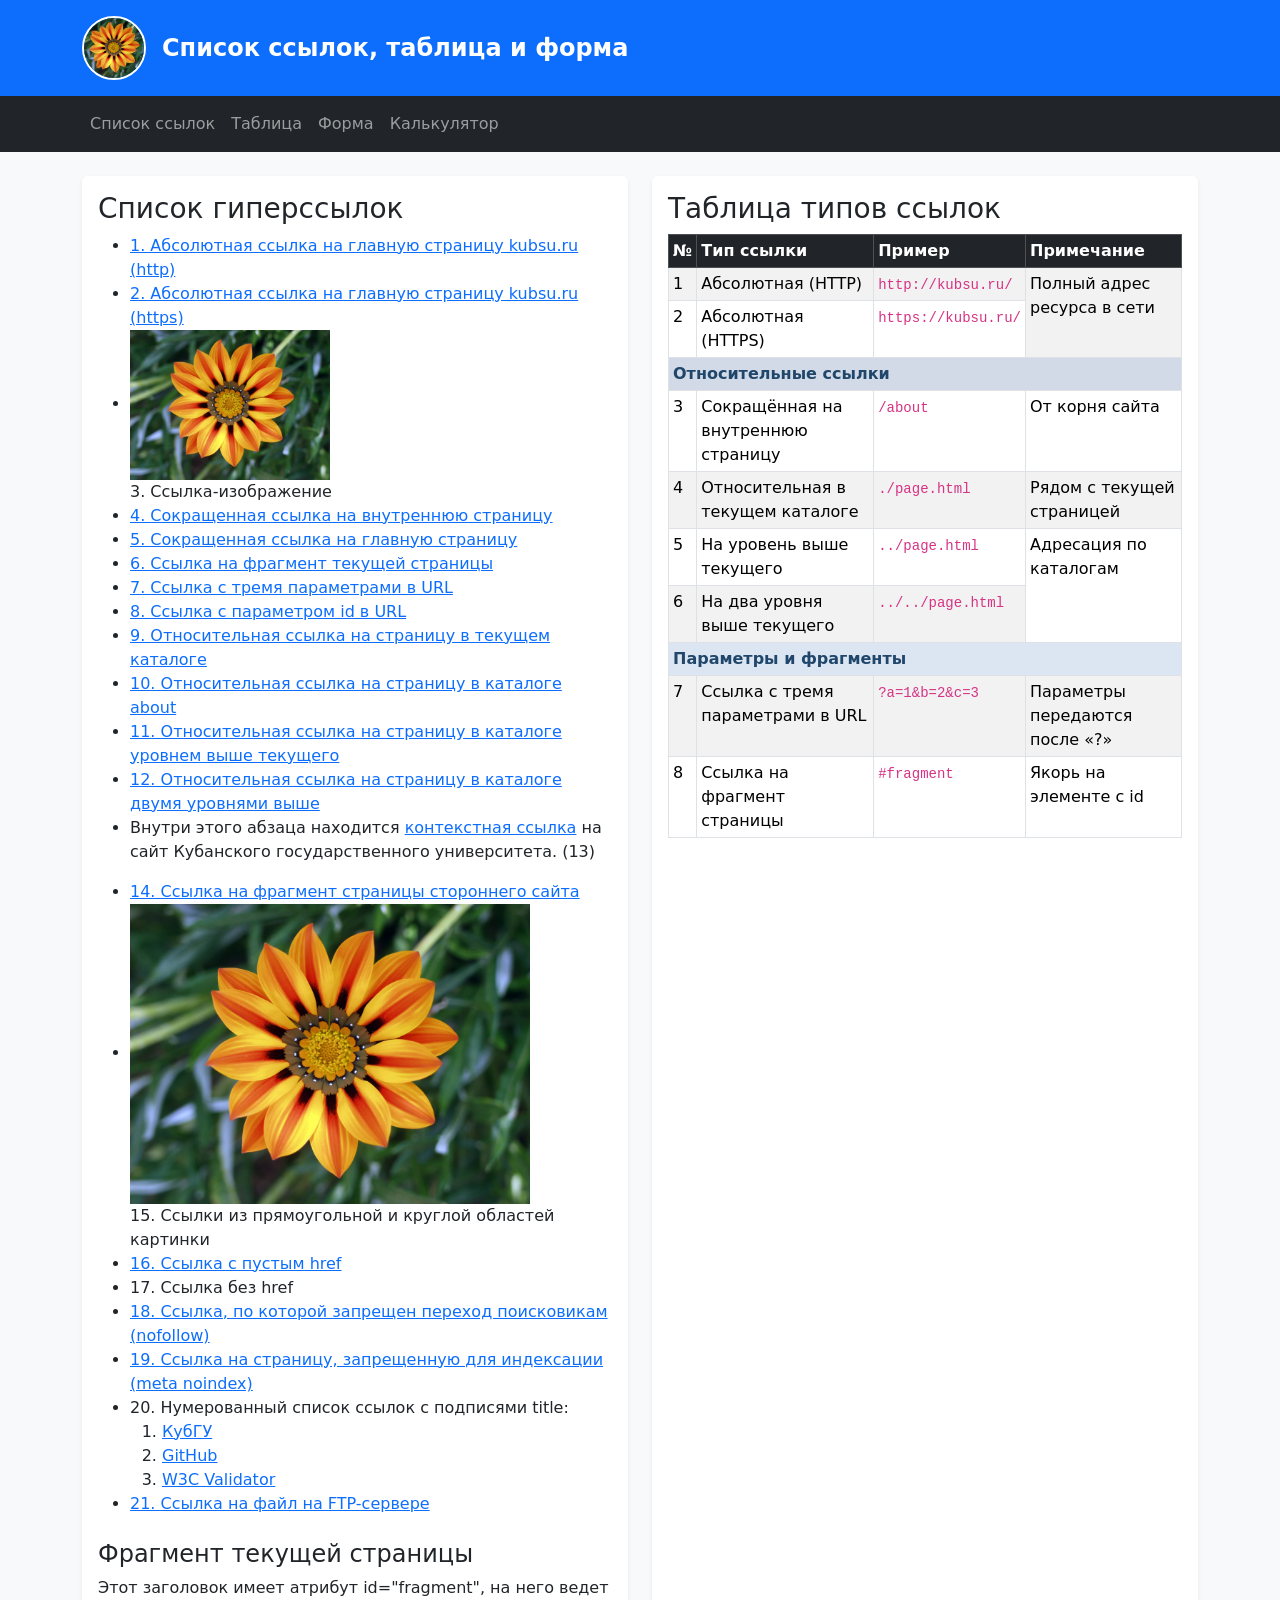
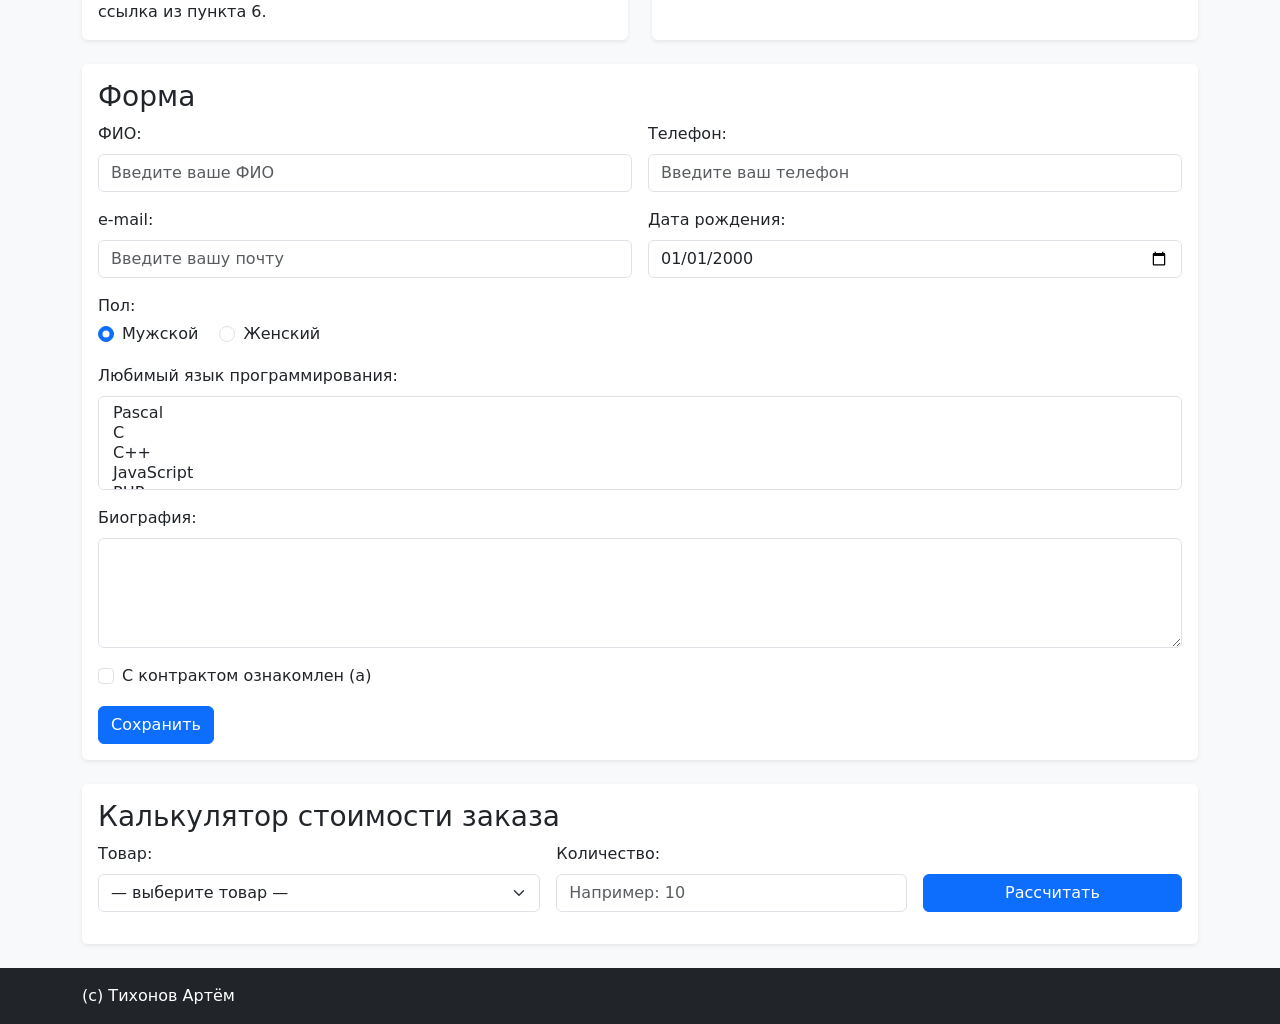
<file: zadanie5/index.html>
<!DOCTYPE html>

<html lang="ru">

  <head>
    <meta charset="utf-8">
    <meta name="viewport" content="width=device-width, initial-scale=1">
    <title>Задание 5 — Калькулятор заказа на JavaScript</title>
    <link rel="stylesheet" href="https://cdn.jsdelivr.net/npm/bootstrap@5.3.3/dist/css/bootstrap.min.css">
    <link rel="stylesheet" href="style.css?v=4">
    <script src="calc.js" defer></script>
  </head>

  <body class="bg-light">

    <header class="bg-primary text-white py-3">
      <div class="container d-flex align-items-center justify-content-start">
        <img class="logo rounded-circle border border-2 border-white me-3" src="image.jpg" alt="Логотип сайта — цветок">
        <p class="site-name fs-4 fw-bold mb-0">Список ссылок, таблица и форма</p>
      </div>
    </header>

    <nav class="navbar navbar-expand-md navbar-dark bg-dark">
      <div class="container">
        <button class="navbar-toggler" type="button" data-bs-toggle="collapse" data-bs-target="#mainNav"
          aria-controls="mainNav" aria-expanded="false" aria-label="Переключить меню">
          <span class="navbar-toggler-icon"></span>
        </button>
        <div class="collapse navbar-collapse" id="mainNav">
          <ul class="navbar-nav">
            <li class="nav-item"><a class="nav-link" href="#links">Список ссылок</a></li>
            <li class="nav-item"><a class="nav-link" href="#table">Таблица</a></li>
            <li class="nav-item"><a class="nav-link" href="#form">Форма</a></li>
            <li class="nav-item"><a class="nav-link" href="#calc">Калькулятор</a></li>
          </ul>
        </div>
      </div>
    </nav>

    <main class="container py-4">
      <div class="row g-4">

        <section id="links" class="col-12 col-lg-6 order-2 order-lg-1">
          <div class="card border-0 shadow-sm h-100">
            <div class="card-body">
              <h1 class="card-title fs-3">Список гиперссылок</h1>

              <ul>
                <li><a href="http://kubsu.ru/">1. Абсолютная ссылка на главную страницу kubsu.ru (http)</a></li>
                <li><a href="https://kubsu.ru/">2. Абсолютная ссылка на главную страницу kubsu.ru (https)</a></li>
                <li>
                  <a href="https://kubsu.ru/">
                    <img class="link-image" src="image.jpg" alt="Ссылка-изображение на КубГУ">
                  </a>
                  <br>3. Ссылка-изображение
                </li>
                <li><a href="/about">4. Сокращенная ссылка на внутреннюю страницу</a></li>
                <li><a href="/">5. Сокращенная ссылка на главную страницу</a></li>
                <li><a href="#fragment">6. Ссылка на фрагмент текущей страницы</a></li>
                <li><a href="https://example.com/?a=1&amp;b=2&amp;c=3">7. Ссылка с тремя параметрами в URL</a></li>
                <li><a href="https://example.com/?id=123">8. Ссылка с параметром id в URL</a></li>
                <li><a href="./page.html">9. Относительная ссылка на страницу в текущем каталоге</a></li>
                <li><a href="about/page.html">10. Относительная ссылка на страницу в каталоге about</a></li>
                <li><a href="../page.html">11. Относительная ссылка на страницу в каталоге уровнем выше текущего</a></li>
                <li><a href="../../page.html">12. Относительная ссылка на страницу в каталоге двумя уровнями выше</a></li>
                <li>
                  <p>
                    Внутри этого абзаца находится
                    <a href="https://kubsu.ru/">контекстная ссылка</a>
                    на сайт Кубанского государственного университета. (13)
                  </p>
                </li>
                <li><a href="https://ru.wikipedia.org/wiki/HTML#История">14. Ссылка на фрагмент страницы стороннего сайта</a></li>
                <li>
                  <img class="map-image" src="image.jpg" alt="Карта ссылок" usemap="#imagemap">
                  <map name="imagemap">
                    <area shape="rect" coords="0,0,200,300" href="https://kubsu.ru/" alt="Прямоугольная область" title="КубГУ (прямоугольная область)">
                    <area shape="circle" coords="300,150,80" href="https://example.com/" alt="Круглая область" title="Example (круглая область)">
                  </map>
                  <br>15. Ссылки из прямоугольной и круглой областей картинки
                </li>
                <li><a href="">16. Ссылка с пустым href</a></li>
                <li><a>17. Ссылка без href</a></li>
                <li><a href="https://example.com/" rel="nofollow">18. Ссылка, по которой запрещен переход поисковикам (nofollow)</a></li>
                <li><a href="https://example.com/secret" rel="nofollow">19. Ссылка на страницу, запрещенную для индексации (meta noindex)</a></li>
                <li>
                  20. Нумерованный список ссылок с подписями title:
                  <ol>
                    <li><a href="https://kubsu.ru/" title="Официальный сайт Кубанского государственного университета">КубГУ</a></li>
                    <li><a href="https://github.com/" title="Платформа для хостинга кода и совместной разработки">GitHub</a></li>
                    <li><a href="https://validator.w3.org/" title="Сервис проверки валидности HTML-документов">W3C Validator</a></li>
                  </ol>
                </li>
                <li><a href="ftp://ftp.example.com/file.txt">21. Ссылка на файл на FTP-сервере</a></li>
              </ul>

              <h2 id="fragment" class="fs-4 mt-4">Фрагмент текущей страницы</h2>
              <p class="mb-0">Этот заголовок имеет атрибут id="fragment", на него ведет ссылка из пункта 6.</p>
            </div>
          </div>
        </section>

        <section id="table" class="col-12 col-lg-6 order-1 order-lg-2">
          <div class="card border-0 shadow-sm h-100">
            <div class="card-body">
              <h1 class="fs-3">Таблица типов ссылок</h1>

              <div class="table-responsive">
              <table class="table table-bordered table-striped table-sm data-table mb-0">
                <thead class="table-dark">
                  <tr>
                    <th>№</th>
                    <th>Тип ссылки</th>
                    <th>Пример</th>
                    <th>Примечание</th>
                  </tr>
                </thead>
                <tbody>
                  <tr>
                    <td>1</td>
                    <td>Абсолютная (HTTP)</td>
                    <td><code>http://kubsu.ru/</code></td>
                    <td rowspan="2">Полный адрес ресурса в сети</td>
                  </tr>
                  <tr>
                    <td>2</td>
                    <td>Абсолютная (HTTPS)</td>
                    <td><code>https://kubsu.ru/</code></td>
                  </tr>
                  <tr class="group-row">
                    <th colspan="4">Относительные ссылки</th>
                  </tr>
                  <tr>
                    <td>3</td>
                    <td>Сокращённая на внутреннюю страницу</td>
                    <td><code>/about</code></td>
                    <td>От корня сайта</td>
                  </tr>
                  <tr>
                    <td>4</td>
                    <td>Относительная в текущем каталоге</td>
                    <td><code>./page.html</code></td>
                    <td>Рядом с текущей страницей</td>
                  </tr>
                  <tr>
                    <td>5</td>
                    <td>На уровень выше текущего</td>
                    <td><code>../page.html</code></td>
                    <td rowspan="2">Адресация по каталогам</td>
                  </tr>
                  <tr>
                    <td>6</td>
                    <td>На два уровня выше текущего</td>
                    <td><code>../../page.html</code></td>
                  </tr>
                  <tr class="group-row">
                    <th colspan="4">Параметры и фрагменты</th>
                  </tr>
                  <tr>
                    <td>7</td>
                    <td>Ссылка с тремя параметрами в URL</td>
                    <td><code>?a=1&amp;b=2&amp;c=3</code></td>
                    <td>Параметры передаются после «?»</td>
                  </tr>
                  <tr>
                    <td>8</td>
                    <td>Ссылка на фрагмент страницы</td>
                    <td><code>#fragment</code></td>
                    <td>Якорь на элементе с id</td>
                  </tr>
                </tbody>
              </table>
              </div>
            </div>
          </div>
        </section>

        <section id="form" class="col-12 order-3">
          <div class="card border-0 shadow-sm">
            <div class="card-body">
              <h1 class="fs-3">Форма</h1>

              <form class="feedback-form" action="/"
                method="post">

                <div class="row g-3">
                  <div class="col-md-6">
                    <label class="form-label" for="field-name">ФИО:</label>
                    <input class="form-control" id="field-name" name="field-name"
                      type="text"
                      placeholder="Введите ваше ФИО">
                  </div>

                  <div class="col-md-6">
                    <label class="form-label" for="field-tel">Телефон:</label>
                    <input class="form-control" id="field-tel" name="field-tel"
                      type="tel"
                      placeholder="Введите ваш телефон">
                  </div>

                  <div class="col-md-6">
                    <label class="form-label" for="field-email">e-mail:</label>
                    <input class="form-control" id="field-email" name="field-email"
                      type="email"
                      placeholder="Введите вашу почту">
                  </div>

                  <div class="col-md-6">
                    <label class="form-label" for="field-date">Дата рождения:</label>
                    <input class="form-control" id="field-date" name="field-date"
                      value="2000-01-01"
                      type="date">
                  </div>
                </div>

                <p class="mt-3 mb-1">Пол:</p>
                <div class="form-check form-check-inline">
                  <input class="form-check-input" type="radio" id="radio-male"
                    name="radio-group-1" value="male" checked>
                  <label class="form-check-label" for="radio-male">Мужской</label>
                </div>
                <div class="form-check form-check-inline">
                  <input class="form-check-input" type="radio" id="radio-female"
                    name="radio-group-1" value="female">
                  <label class="form-check-label" for="radio-female">Женский</label>
                </div>

                <div class="mt-3">
                  <label class="form-label" for="field-language">Любимый язык программирования:</label>
                  <select class="form-control" id="field-language" name="field-language[]"
                    multiple="multiple">
                    <option value="Pascal">Pascal</option>
                    <option value="C">C</option>
                    <option value="C++">C++</option>
                    <option value="JavaScript">JavaScript</option>
                    <option value="PHP">PHP</option>
                    <option value="Python">Python</option>
                    <option value="Java">Java</option>
                    <option value="Haskel">Haskel</option>
                    <option value="Clojure">Clojure</option>
                    <option value="Prolog">Prolog</option>
                    <option value="Scala">Scala</option>
                  </select>
                </div>

                <div class="mt-3">
                  <label class="form-label" for="field-bio">Биография:</label>
                  <textarea class="form-control" id="field-bio" name="field-bio" rows="4"></textarea>
                </div>

                <div class="form-check mt-3">
                  <input class="form-check-input" type="checkbox" id="check-contract"
                    name="check-contract">
                  <label class="form-check-label" for="check-contract">С контрактом ознакомлен (а)</label>
                </div>

                <input class="btn btn-primary mt-3" type="submit" value="Сохранить">
              </form>
            </div>
          </div>
        </section>

        <section id="calc" class="col-12 order-4">
          <div class="card border-0 shadow-sm">
            <div class="card-body">
              <h1 class="fs-3">Калькулятор стоимости заказа</h1>

              <div class="row g-3 align-items-end">
                <div class="col-md-5">
                  <label class="form-label" for="calc-product">Товар:</label>
                  <select class="form-select" id="calc-product" name="calc-product">
                    <option value="" selected>— выберите товар —</option>
                    <option value="tshirt" data-price="1200">Футболка — 1200 ₽</option>
                    <option value="mug" data-price="450">Кружка — 450 ₽</option>
                    <option value="poster" data-price="300">Плакат А3 — 300 ₽</option>
                    <option value="notebook" data-price="650">Блокнот — 650 ₽</option>
                  </select>
                </div>

                <div class="col-md-4">
                  <label class="form-label" for="calc-quantity">Количество:</label>
                  <input class="form-control" id="calc-quantity" name="calc-quantity"
                    type="text"
                    placeholder="Например: 10">
                </div>

                <div class="col-md-3 d-grid">
                  <button class="btn btn-primary" id="calc-button" type="button">Рассчитать</button>
                </div>
              </div>

              <p class="text-danger mt-3 mb-0" id="calc-error"></p>
              <p class="fs-5 fw-bold mt-2 mb-0" id="calc-result"></p>
            </div>
          </div>
        </section>

      </div>
    </main>

    <footer class="bg-dark text-white py-3">
      <div class="container">
        <p class="mb-0">(c) Тихонов Артём</p>
      </div>
    </footer>

    <script src="https://cdn.jsdelivr.net/npm/bootstrap@5.3.3/dist/js/bootstrap.bundle.min.js"></script>

  </body>

</html>
</file>
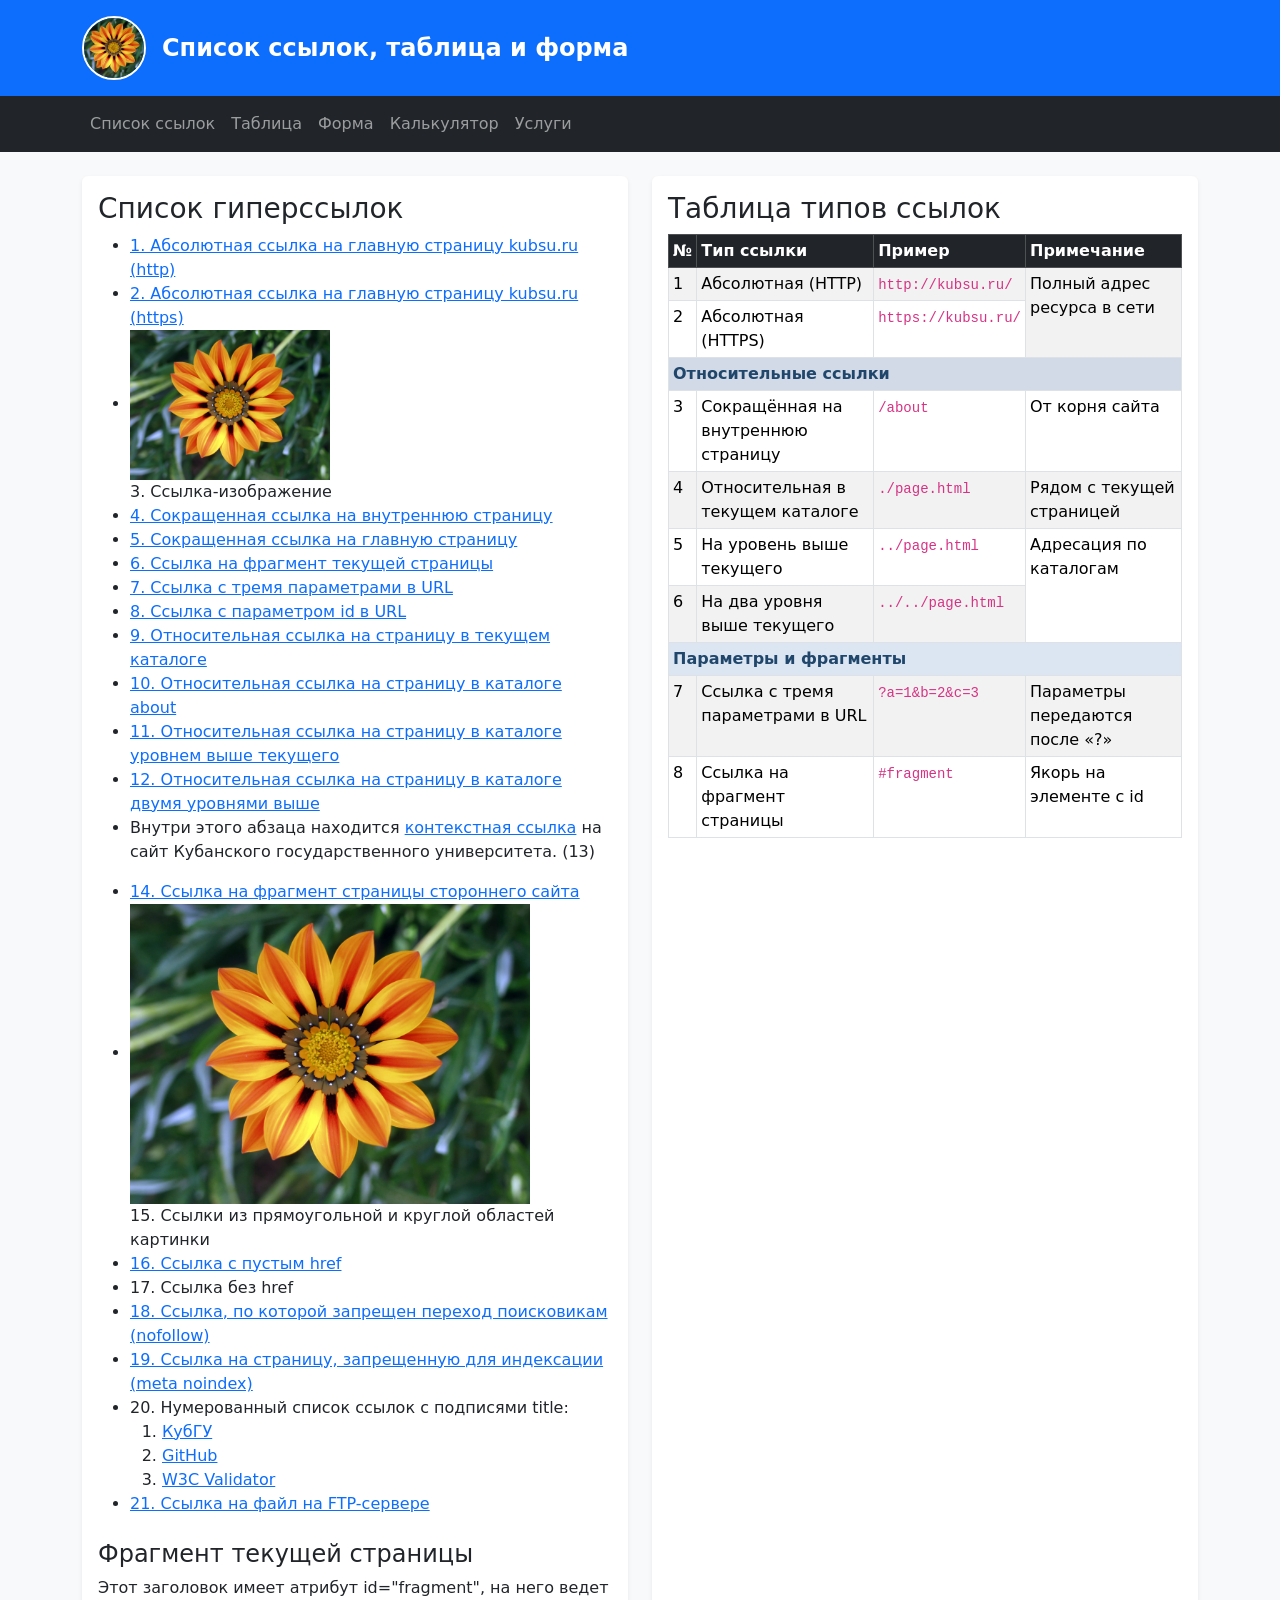
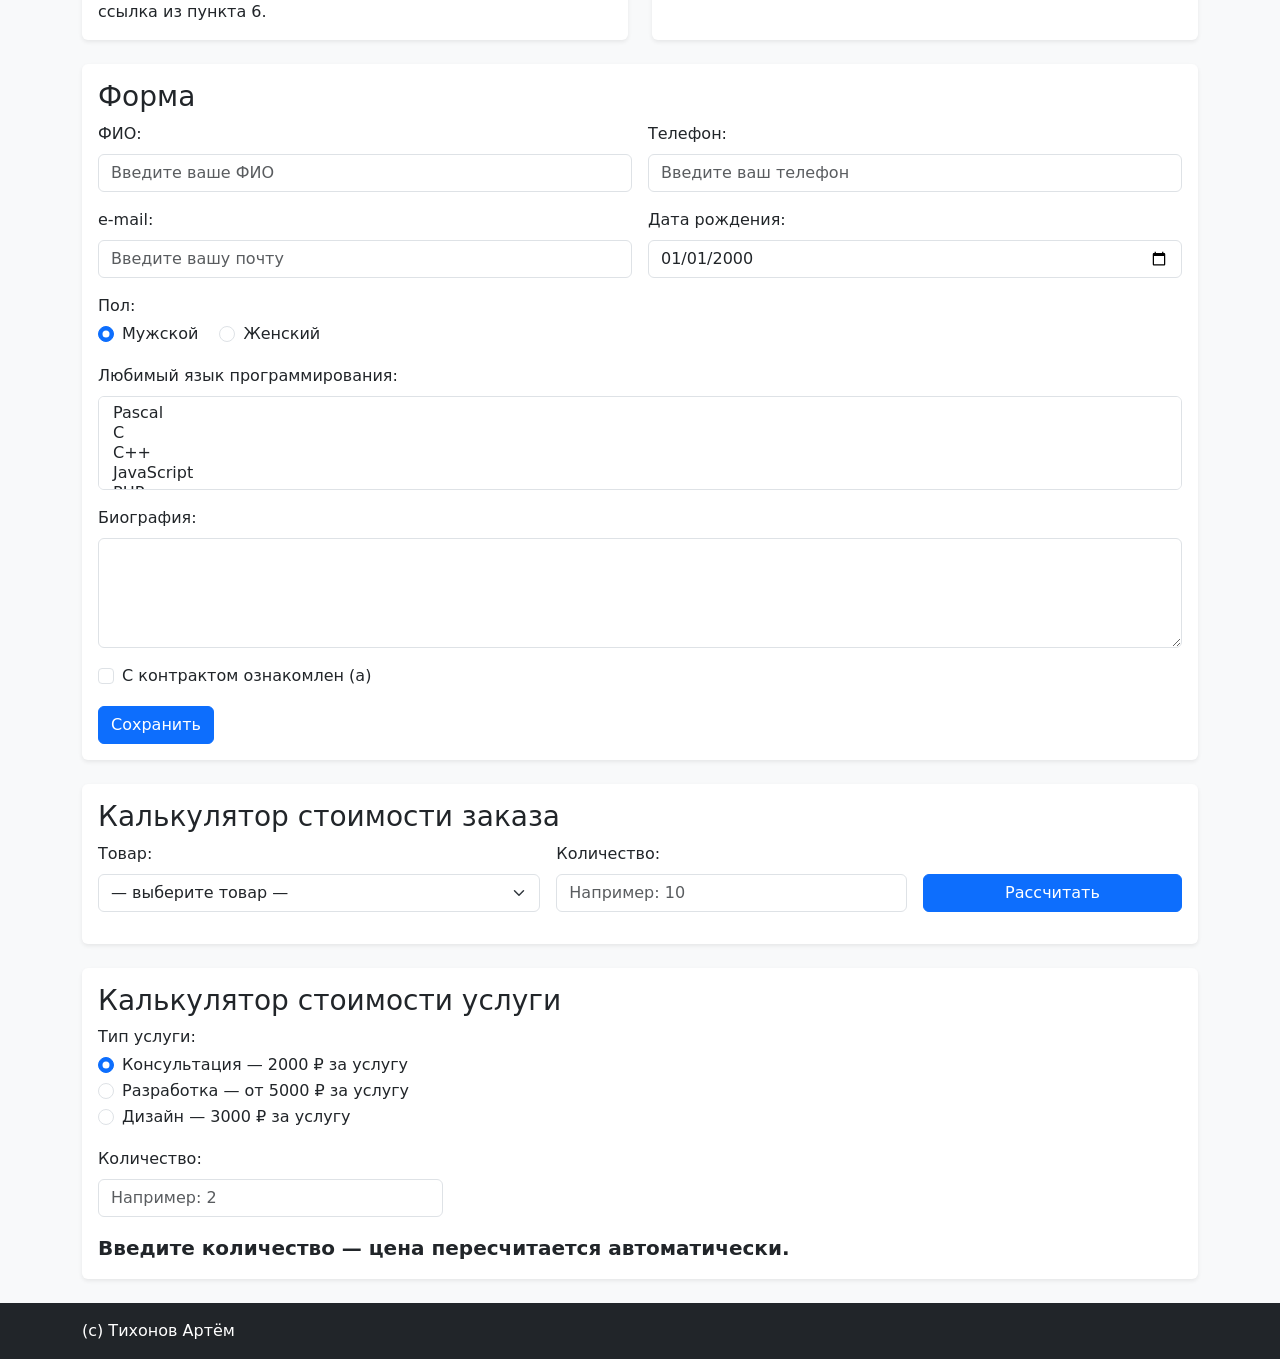
<file: zadanie6/index.html>
<!DOCTYPE html>

<html lang="ru">

  <head>
    <meta charset="utf-8">
    <meta name="viewport" content="width=device-width, initial-scale=1">
    <title>Задание 6 — Калькулятор услуг на JavaScript</title>
    <link rel="stylesheet" href="https://cdn.jsdelivr.net/npm/bootstrap@5.3.3/dist/css/bootstrap.min.css">
    <link rel="stylesheet" href="style.css?v=4">
    <script src="calc.js" defer></script>
    <script src="calc2.js" defer></script>
  </head>

  <body class="bg-light">

    <header class="bg-primary text-white py-3">
      <div class="container d-flex align-items-center justify-content-start">
        <img class="logo rounded-circle border border-2 border-white me-3" src="image.jpg" alt="Логотип сайта — цветок">
        <p class="site-name fs-4 fw-bold mb-0">Список ссылок, таблица и форма</p>
      </div>
    </header>

    <nav class="navbar navbar-expand-md navbar-dark bg-dark">
      <div class="container">
        <button class="navbar-toggler" type="button" data-bs-toggle="collapse" data-bs-target="#mainNav"
          aria-controls="mainNav" aria-expanded="false" aria-label="Переключить меню">
          <span class="navbar-toggler-icon"></span>
        </button>
        <div class="collapse navbar-collapse" id="mainNav">
          <ul class="navbar-nav">
            <li class="nav-item"><a class="nav-link" href="#links">Список ссылок</a></li>
            <li class="nav-item"><a class="nav-link" href="#table">Таблица</a></li>
            <li class="nav-item"><a class="nav-link" href="#form">Форма</a></li>
            <li class="nav-item"><a class="nav-link" href="#calc">Калькулятор</a></li>
            <li class="nav-item"><a class="nav-link" href="#calc2">Услуги</a></li>
          </ul>
        </div>
      </div>
    </nav>

    <main class="container py-4">
      <div class="row g-4">

        <section id="links" class="col-12 col-lg-6 order-2 order-lg-1">
          <div class="card border-0 shadow-sm h-100">
            <div class="card-body">
              <h1 class="card-title fs-3">Список гиперссылок</h1>

              <ul>
                <li><a href="http://kubsu.ru/">1. Абсолютная ссылка на главную страницу kubsu.ru (http)</a></li>
                <li><a href="https://kubsu.ru/">2. Абсолютная ссылка на главную страницу kubsu.ru (https)</a></li>
                <li>
                  <a href="https://kubsu.ru/">
                    <img class="link-image" src="image.jpg" alt="Ссылка-изображение на КубГУ">
                  </a>
                  <br>3. Ссылка-изображение
                </li>
                <li><a href="/about">4. Сокращенная ссылка на внутреннюю страницу</a></li>
                <li><a href="/">5. Сокращенная ссылка на главную страницу</a></li>
                <li><a href="#fragment">6. Ссылка на фрагмент текущей страницы</a></li>
                <li><a href="https://example.com/?a=1&amp;b=2&amp;c=3">7. Ссылка с тремя параметрами в URL</a></li>
                <li><a href="https://example.com/?id=123">8. Ссылка с параметром id в URL</a></li>
                <li><a href="./page.html">9. Относительная ссылка на страницу в текущем каталоге</a></li>
                <li><a href="about/page.html">10. Относительная ссылка на страницу в каталоге about</a></li>
                <li><a href="../page.html">11. Относительная ссылка на страницу в каталоге уровнем выше текущего</a></li>
                <li><a href="../../page.html">12. Относительная ссылка на страницу в каталоге двумя уровнями выше</a></li>
                <li>
                  <p>
                    Внутри этого абзаца находится
                    <a href="https://kubsu.ru/">контекстная ссылка</a>
                    на сайт Кубанского государственного университета. (13)
                  </p>
                </li>
                <li><a href="https://ru.wikipedia.org/wiki/HTML#История">14. Ссылка на фрагмент страницы стороннего сайта</a></li>
                <li>
                  <img class="map-image" src="image.jpg" alt="Карта ссылок" usemap="#imagemap">
                  <map name="imagemap">
                    <area shape="rect" coords="0,0,200,300" href="https://kubsu.ru/" alt="Прямоугольная область" title="КубГУ (прямоугольная область)">
                    <area shape="circle" coords="300,150,80" href="https://example.com/" alt="Круглая область" title="Example (круглая область)">
                  </map>
                  <br>15. Ссылки из прямоугольной и круглой областей картинки
                </li>
                <li><a href="">16. Ссылка с пустым href</a></li>
                <li><a>17. Ссылка без href</a></li>
                <li><a href="https://example.com/" rel="nofollow">18. Ссылка, по которой запрещен переход поисковикам (nofollow)</a></li>
                <li><a href="https://example.com/secret" rel="nofollow">19. Ссылка на страницу, запрещенную для индексации (meta noindex)</a></li>
                <li>
                  20. Нумерованный список ссылок с подписями title:
                  <ol>
                    <li><a href="https://kubsu.ru/" title="Официальный сайт Кубанского государственного университета">КубГУ</a></li>
                    <li><a href="https://github.com/" title="Платформа для хостинга кода и совместной разработки">GitHub</a></li>
                    <li><a href="https://validator.w3.org/" title="Сервис проверки валидности HTML-документов">W3C Validator</a></li>
                  </ol>
                </li>
                <li><a href="ftp://ftp.example.com/file.txt">21. Ссылка на файл на FTP-сервере</a></li>
              </ul>

              <h2 id="fragment" class="fs-4 mt-4">Фрагмент текущей страницы</h2>
              <p class="mb-0">Этот заголовок имеет атрибут id="fragment", на него ведет ссылка из пункта 6.</p>
            </div>
          </div>
        </section>

        <section id="table" class="col-12 col-lg-6 order-1 order-lg-2">
          <div class="card border-0 shadow-sm h-100">
            <div class="card-body">
              <h1 class="fs-3">Таблица типов ссылок</h1>

              <div class="table-responsive">
              <table class="table table-bordered table-striped table-sm data-table mb-0">
                <thead class="table-dark">
                  <tr>
                    <th>№</th>
                    <th>Тип ссылки</th>
                    <th>Пример</th>
                    <th>Примечание</th>
                  </tr>
                </thead>
                <tbody>
                  <tr>
                    <td>1</td>
                    <td>Абсолютная (HTTP)</td>
                    <td><code>http://kubsu.ru/</code></td>
                    <td rowspan="2">Полный адрес ресурса в сети</td>
                  </tr>
                  <tr>
                    <td>2</td>
                    <td>Абсолютная (HTTPS)</td>
                    <td><code>https://kubsu.ru/</code></td>
                  </tr>
                  <tr class="group-row">
                    <th colspan="4">Относительные ссылки</th>
                  </tr>
                  <tr>
                    <td>3</td>
                    <td>Сокращённая на внутреннюю страницу</td>
                    <td><code>/about</code></td>
                    <td>От корня сайта</td>
                  </tr>
                  <tr>
                    <td>4</td>
                    <td>Относительная в текущем каталоге</td>
                    <td><code>./page.html</code></td>
                    <td>Рядом с текущей страницей</td>
                  </tr>
                  <tr>
                    <td>5</td>
                    <td>На уровень выше текущего</td>
                    <td><code>../page.html</code></td>
                    <td rowspan="2">Адресация по каталогам</td>
                  </tr>
                  <tr>
                    <td>6</td>
                    <td>На два уровня выше текущего</td>
                    <td><code>../../page.html</code></td>
                  </tr>
                  <tr class="group-row">
                    <th colspan="4">Параметры и фрагменты</th>
                  </tr>
                  <tr>
                    <td>7</td>
                    <td>Ссылка с тремя параметрами в URL</td>
                    <td><code>?a=1&amp;b=2&amp;c=3</code></td>
                    <td>Параметры передаются после «?»</td>
                  </tr>
                  <tr>
                    <td>8</td>
                    <td>Ссылка на фрагмент страницы</td>
                    <td><code>#fragment</code></td>
                    <td>Якорь на элементе с id</td>
                  </tr>
                </tbody>
              </table>
              </div>
            </div>
          </div>
        </section>

        <section id="form" class="col-12 order-3">
          <div class="card border-0 shadow-sm">
            <div class="card-body">
              <h1 class="fs-3">Форма</h1>

              <form class="feedback-form" action="/"
                method="post">

                <div class="row g-3">
                  <div class="col-md-6">
                    <label class="form-label" for="field-name">ФИО:</label>
                    <input class="form-control" id="field-name" name="field-name"
                      type="text"
                      placeholder="Введите ваше ФИО">
                  </div>

                  <div class="col-md-6">
                    <label class="form-label" for="field-tel">Телефон:</label>
                    <input class="form-control" id="field-tel" name="field-tel"
                      type="tel"
                      placeholder="Введите ваш телефон">
                  </div>

                  <div class="col-md-6">
                    <label class="form-label" for="field-email">e-mail:</label>
                    <input class="form-control" id="field-email" name="field-email"
                      type="email"
                      placeholder="Введите вашу почту">
                  </div>

                  <div class="col-md-6">
                    <label class="form-label" for="field-date">Дата рождения:</label>
                    <input class="form-control" id="field-date" name="field-date"
                      value="2000-01-01"
                      type="date">
                  </div>
                </div>

                <p class="mt-3 mb-1">Пол:</p>
                <div class="form-check form-check-inline">
                  <input class="form-check-input" type="radio" id="radio-male"
                    name="radio-group-1" value="male" checked>
                  <label class="form-check-label" for="radio-male">Мужской</label>
                </div>
                <div class="form-check form-check-inline">
                  <input class="form-check-input" type="radio" id="radio-female"
                    name="radio-group-1" value="female">
                  <label class="form-check-label" for="radio-female">Женский</label>
                </div>

                <div class="mt-3">
                  <label class="form-label" for="field-language">Любимый язык программирования:</label>
                  <select class="form-control" id="field-language" name="field-language[]"
                    multiple="multiple">
                    <option value="Pascal">Pascal</option>
                    <option value="C">C</option>
                    <option value="C++">C++</option>
                    <option value="JavaScript">JavaScript</option>
                    <option value="PHP">PHP</option>
                    <option value="Python">Python</option>
                    <option value="Java">Java</option>
                    <option value="Haskel">Haskel</option>
                    <option value="Clojure">Clojure</option>
                    <option value="Prolog">Prolog</option>
                    <option value="Scala">Scala</option>
                  </select>
                </div>

                <div class="mt-3">
                  <label class="form-label" for="field-bio">Биография:</label>
                  <textarea class="form-control" id="field-bio" name="field-bio" rows="4"></textarea>
                </div>

                <div class="form-check mt-3">
                  <input class="form-check-input" type="checkbox" id="check-contract"
                    name="check-contract">
                  <label class="form-check-label" for="check-contract">С контрактом ознакомлен (а)</label>
                </div>

                <input class="btn btn-primary mt-3" type="submit" value="Сохранить">
              </form>
            </div>
          </div>
        </section>

        <section id="calc" class="col-12 order-4">
          <div class="card border-0 shadow-sm">
            <div class="card-body">
              <h1 class="fs-3">Калькулятор стоимости заказа</h1>

              <div class="row g-3 align-items-end">
                <div class="col-md-5">
                  <label class="form-label" for="calc-product">Товар:</label>
                  <select class="form-select" id="calc-product" name="calc-product">
                    <option value="" selected>— выберите товар —</option>
                    <option value="tshirt" data-price="1200">Футболка — 1200 ₽</option>
                    <option value="mug" data-price="450">Кружка — 450 ₽</option>
                    <option value="poster" data-price="300">Плакат А3 — 300 ₽</option>
                    <option value="notebook" data-price="650">Блокнот — 650 ₽</option>
                  </select>
                </div>

                <div class="col-md-4">
                  <label class="form-label" for="calc-quantity">Количество:</label>
                  <input class="form-control" id="calc-quantity" name="calc-quantity"
                    type="text"
                    placeholder="Например: 10">
                </div>

                <div class="col-md-3 d-grid">
                  <button class="btn btn-primary" id="calc-button" type="button">Рассчитать</button>
                </div>
              </div>

              <p class="text-danger mt-3 mb-0" id="calc-error"></p>
              <p class="fs-5 fw-bold mt-2 mb-0" id="calc-result"></p>
            </div>
          </div>
        </section>

        <section id="calc2" class="col-12 order-5">
          <div class="card border-0 shadow-sm">
            <div class="card-body">
              <h1 class="fs-3">Калькулятор стоимости услуги</h1>

              <p class="mb-1">Тип услуги:</p>
              <div class="form-check">
                <input class="form-check-input" type="radio" name="service-type" id="st-consult"
                  value="consult" data-base="2000" checked>
                <label class="form-check-label" for="st-consult">Консультация — 2000 ₽ за услугу</label>
              </div>
              <div class="form-check">
                <input class="form-check-input" type="radio" name="service-type" id="st-dev"
                  value="dev" data-base="5000" data-has-option="true">
                <label class="form-check-label" for="st-dev">Разработка — от 5000 ₽ за услугу</label>
              </div>
              <div class="form-check">
                <input class="form-check-input" type="radio" name="service-type" id="st-design"
                  value="design" data-base="3000" data-has-property="true">
                <label class="form-check-label" for="st-design">Дизайн — 3000 ₽ за услугу</label>
              </div>

              <div class="mt-3" id="service-option-wrap" hidden>
                <label class="form-label" for="service-option">Опция (тип разработки):</label>
                <select class="form-select" id="service-option">
                  <option value="1">Сайт-визитка (без наценки)</option>
                  <option value="1.4">Интернет-магазин (+40%)</option>
                  <option value="1.8">Веб-приложение (+80%)</option>
                </select>
              </div>

              <div class="form-check mt-3" id="service-property-wrap" hidden>
                <input class="form-check-input" type="checkbox" id="service-property">
                <label class="form-check-label" for="service-property">Срочное выполнение (+25%)</label>
              </div>

              <div class="row">
                <div class="col-md-4 mt-3">
                  <label class="form-label" for="service-quantity">Количество:</label>
                  <input class="form-control" id="service-quantity"
                    type="text"
                    placeholder="Например: 2">
                </div>
              </div>

              <p class="text-danger mt-3 mb-0" id="service-error"></p>
              <p class="fs-5 fw-bold mt-2 mb-0" id="service-result"></p>
            </div>
          </div>
        </section>

      </div>
    </main>

    <footer class="bg-dark text-white py-3">
      <div class="container">
        <p class="mb-0">(c) Тихонов Артём</p>
      </div>
    </footer>

    <script src="https://cdn.jsdelivr.net/npm/bootstrap@5.3.3/dist/js/bootstrap.bundle.min.js"></script>

  </body>

</html>
</file>
<file: zadanie2/style.css>
/* Задание 2: оформление страницы (шапка, меню, контент, подвал) */

body {
  margin: 0;
  font-family: Arial, sans-serif;
  background: #f4f6f8;
  color: #222;
}

.container {
  max-width: 960px;
  margin: 0 auto;
  padding: 0 16px;
}

/* Шапка сайта */
#site-header {
  background: #2b5f8a;
  color: #fff;
  padding: 16px 0;
}

.header-inner {
  display: flex;
  align-items: center;
}

.logo {
  width: 64px;
  height: 64px;
  object-fit: cover;
  border: 2px solid #fff;
  border-radius: 50%;
  margin-right: 16px;
}

.site-name {
  margin: 0;
  font-size: 24px;
  font-weight: bold;
}

/* Меню со ссылками */
#main-menu {
  background: #20476b;
}

#main-menu ul {
  margin: 0;
  padding: 0;
  list-style: none;
}

#main-menu li {
  display: inline-block;
}

#main-menu a {
  display: block;
  padding: 12px 18px;
  color: #fff;
  text-decoration: none;
}

#main-menu a:hover {
  background: #2b5f8a;
}

/* Контент страницы */
.content {
  padding-bottom: 8px;
}

.card {
  background: #fff;
  margin: 20px 0;
  padding: 20px 24px;
  border-radius: 8px;
  box-shadow: 0 1px 4px rgba(0, 0, 0, 0.12);
}

.link-image {
  width: 200px;
  max-width: 100%;
}

.map-image {
  width: 400px;
  max-width: 100%;
}

/* Таблица с чередованием фона строк */
.data-table {
  width: 100%;
  border-collapse: collapse;
}

.data-table th,
.data-table td {
  border: 1px solid #b8c6d4;
  padding: 8px 10px;
  text-align: left;
  vertical-align: top;
}

.data-table thead th {
  background: #2b5f8a;
  color: #fff;
}

.data-table tbody tr:nth-child(even) {
  background: #e9f0f7;
}

.data-table .group-row th {
  background: #d7e3ef;
  color: #20476b;
}

/* Форма */
.feedback-form input[type="text"],
.feedback-form input[type="tel"],
.feedback-form input[type="email"],
.feedback-form input[type="date"],
.feedback-form select,
.feedback-form textarea {
  display: block;
  width: 100%;
  max-width: 340px;
  margin: 4px 0 12px;
  padding: 6px 8px;
  font: inherit;
}

.feedback-form textarea {
  height: 80px;
}

/* Подвал сайта */
#site-footer {
  background: #20476b;
  color: #fff;
  padding: 16px 0;
  margin-top: 20px;
}

#site-footer p {
  margin: 0;
}
</file>
<file: zadanie3/style.css>
/* Задание 3: адаптивная верстка — Mobile First, Flex Box + Media Query */

/* ===== Базовые правила: смартфоны (Mobile First) ===== */

body {
  margin: 0;
  font-family: Arial, sans-serif;
  background: #f4f6f8;
  color: #222;
}

.container {
  width: 100%;
  padding: 0 12px;
  box-sizing: border-box;
}

/* Шапка сайта */
#site-header {
  background: #2b5f8a;
  color: #fff;
  padding: 12px 0;
}

.header-inner {
  display: flex;
  align-items: center;
  flex-wrap: wrap;
}

.logo {
  width: 48px;
  height: 48px;
  object-fit: cover;
  border: 2px solid #fff;
  border-radius: 50%;
  margin-right: 12px;
}

.site-name {
  margin: 0;
  font-size: 18px;
  font-weight: bold;
}

/* Меню: на смартфоне — вертикальный список на всю ширину */
#main-menu {
  background: #20476b;
}

#main-menu ul {
  display: flex;
  flex-direction: column;
  margin: 0;
  padding: 0;
  list-style: none;
}

#main-menu li {
  width: 100%;
}

#main-menu a {
  display: block;
  padding: 12px 16px;
  color: #fff;
  text-decoration: none;
  border-bottom: 1px solid rgba(255, 255, 255, 0.15);
}

#main-menu a:hover {
  background: #2b5f8a;
}

/* Контент: Flex Box, чтобы на смартфоне поднять таблицу над списком ссылок */
.content {
  display: flex;
  flex-direction: column;
  padding-bottom: 8px;
}

#table {
  order: -1;
}

.card {
  background: #fff;
  margin: 12px 0;
  padding: 16px;
  border-radius: 8px;
  box-shadow: 0 1px 4px rgba(0, 0, 0, 0.12);
}

.link-image {
  width: 200px;
  max-width: 100%;
}

.map-image {
  width: 400px;
  max-width: 100%;
}

/* Таблица с чередованием фона строк */
.data-table {
  width: 100%;
  border-collapse: collapse;
}

.data-table th,
.data-table td {
  border: 1px solid #b8c6d4;
  padding: 8px 10px;
  text-align: left;
  vertical-align: top;
}

.data-table thead th {
  background: #2b5f8a;
  color: #fff;
}

.data-table tbody tr:nth-child(even) {
  background: #e9f0f7;
}

.data-table .group-row th {
  background: #d7e3ef;
  color: #20476b;
}

/* Форма */
.feedback-form input[type="text"],
.feedback-form input[type="tel"],
.feedback-form input[type="email"],
.feedback-form input[type="date"],
.feedback-form select,
.feedback-form textarea {
  display: block;
  width: 100%;
  max-width: 340px;
  margin: 4px 0 12px;
  padding: 6px 8px;
  font: inherit;
  box-sizing: border-box;
}

.feedback-form textarea {
  height: 80px;
}

/* Подвал сайта */
#site-footer {
  background: #20476b;
  color: #fff;
  padding: 16px 0;
  margin-top: 12px;
}

#site-footer p {
  margin: 0;
}

/* ===== Планшеты и десктоп: страница как в задании 2 ===== */

@media (min-width: 768px) {
  .container {
    max-width: 960px;
    margin: 0 auto;
    padding: 0 16px;
  }
  
  /* Шапка: прижимаем к левому краю */
  #site-header .container {
    margin: 0;
    max-width: 100%;
    padding-left: 16px;
  }
  
  #site-header {
    padding: 16px 0;
  }
  .logo {
    width: 64px;
    height: 64px;
    margin-right: 16px;
  }
  .site-name {
    font-size: 24px;
  }
  
  /* Меню: прижимаем к правому краю */
  #main-menu .container {
    margin: 0;
    max-width: 100%;
    padding-right: 16px;
    display: flex;
    justify-content: flex-end;
  }
  #main-menu ul {
    flex-direction: row;
  }
  #main-menu li {
    width: auto;
  }
  #main-menu a {
    border-bottom: none;
  }
  
  #table {
    order: 0;
  }
  .card {
    margin: 20px 0;
    padding: 20px 24px;
  }
  
  /* Подвал: прижимаем к левому краю */
  #site-footer {
    margin-top: 20px;
  }
  #site-footer .container {
    margin: 0;
    max-width: 100%;
    padding-left: 16px;
    text-align: left;
  }
}
</file>
<file: style.css>
/* Задание 4: дополнительные стили поверх Bootstrap.
   Сетка, отступы (margin/padding) и адаптивность реализованы
   средствами Bootstrap: container, row, col, утилиты отступов,
   классы order и компонент navbar. */

/* Логотип: Mobile First — базовый размер для смартфонов */
.logo {
  width: 52px;
  height: 52px;
  object-fit: cover;
}

@media (min-width: 768px) {
  .logo {
    width: 64px;
    height: 64px;
  }
}

/* Размеры иллюстраций в списке ссылок */
.link-image {
  width: 200px;
  max-width: 100%;
}

.map-image {
  width: 400px;
  max-width: 100%;
}

/* Строки-группы в таблице (объединённые ячейки colspan) */
.data-table .group-row th {
  background: #dce6f2;
  color: #20476b;
}
</file>
<file: zadanie4/style.css>
/* Задание 4: дополнительные стили поверх Bootstrap.
   Сетка, отступы (margin/padding) и адаптивность реализованы
   средствами Bootstrap: container, row, col, утилиты отступов,
   классы order и компонент navbar. */

/* Логотип: Mobile First — базовый размер для смартфонов */
.logo {
  width: 52px;
  height: 52px;
  object-fit: cover;
}

@media (min-width: 768px) {
  .logo {
    width: 64px;
    height: 64px;
  }
}

/* Размеры иллюстраций в списке ссылок */
.link-image {
  width: 200px;
  max-width: 100%;
}

.map-image {
  width: 400px;
  max-width: 100%;
}

/* Строки-группы в таблице (объединённые ячейки colspan) */
.data-table .group-row th {
  background: #dce6f2;
  color: #20476b;
}
</file>
<file: zadanie5/style.css>
/* Задание 4: дополнительные стили поверх Bootstrap.
   Сетка, отступы (margin/padding) и адаптивность реализованы
   средствами Bootstrap: container, row, col, утилиты отступов,
   классы order и компонент navbar. */

/* Логотип: Mobile First — базовый размер для смартфонов */
.logo {
  width: 52px;
  height: 52px;
  object-fit: cover;
}

@media (min-width: 768px) {
  .logo {
    width: 64px;
    height: 64px;
  }
}

/* Размеры иллюстраций в списке ссылок */
.link-image {
  width: 200px;
  max-width: 100%;
}

.map-image {
  width: 400px;
  max-width: 100%;
}

/* Строки-группы в таблице (объединённые ячейки colspan) */
.data-table .group-row th {
  background: #dce6f2;
  color: #20476b;
}
</file>
<file: zadanie6/style.css>
/* Задание 4: дополнительные стили поверх Bootstrap.
   Сетка, отступы (margin/padding) и адаптивность реализованы
   средствами Bootstrap: container, row, col, утилиты отступов,
   классы order и компонент navbar. */

/* Логотип: Mobile First — базовый размер для смартфонов */
.logo {
  width: 52px;
  height: 52px;
  object-fit: cover;
}

@media (min-width: 768px) {
  .logo {
    width: 64px;
    height: 64px;
  }
}

/* Размеры иллюстраций в списке ссылок */
.link-image {
  width: 200px;
  max-width: 100%;
}

.map-image {
  width: 400px;
  max-width: 100%;
}

/* Строки-группы в таблице (объединённые ячейки colspan) */
.data-table .group-row th {
  background: #dce6f2;
  color: #20476b;
}
</file>
